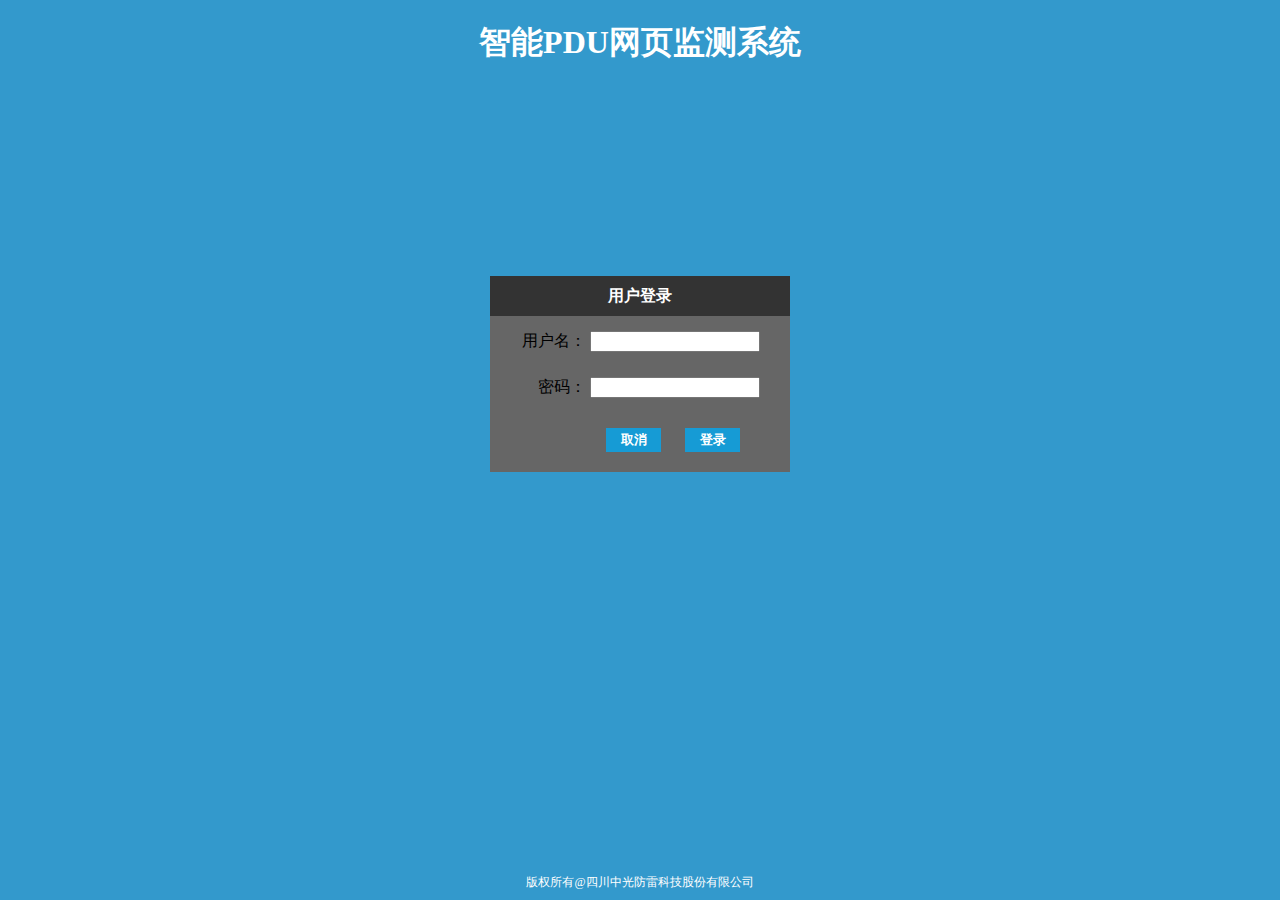
<file: WEB网页/fs/login.html>
<!DOCTYPE html>
<html>
	<head>
		<meta charset='utf-8'/>
		<title>登陆页</title>

        <style>
            body{background-color: #3399CC;}

            #main{width:100%;position: relative;}

            .title{color: white;text-align: center;}

            .login{margin:auto;width:300px;text-align: center;padding-top: 15%;}

            .login_name{height: 40px;background-color: #333;}
            .login_name span{font-size: 16px;font-weight:800;color: white;line-height: 40px;}

            .form{background-color: #666;text-align: right;padding-right: 10%;}
            .inp{padding-top: 15px;padding-bottom: 10px;}
            .inp input{width: 60%;}

            .sub{padding-top:20px;padding-bottom: 20px;text-align: right}
           
            .sub input{margin-right: 20px;width: 55px;height:24px;font-weight: 800;color: white;background-color: #169BD5;border: none;}

            .footer{width:100%;position: absolute;bottom: 0;left: 0;text-align: center;}
            .footer p{color: white;font-size: 12px;margin: auto 0;}
        </style>

	</head>
    <body>
      <div id="main">
          <div class="nav">
              <div class="title">
                  <h1>智能PDU网页监测系统</h1>
              </div>
          </div>

          <div class="login">
              <div class="login_name">
                  <span>用户登录</span>
              </div>
              <form class="form" action="login.cgi"  method="post" onsubmit="return login(this);">
                  <div class="inp">
                      <label>用户名：</label>
                      <input type="text" id="username" name="username" value=""/>
                  </div>

                  <div class="inp">
                      <label>密码：</label>
                      <input type="password" id="password" name="password" value=""/>
                  </div>

                  <div class="sub">
                      <input class="res" type="reset" value="取消"/>
                      <input type="submit"  value="登录"/>
                  </div>
              </form>
          </div>
          <div class="footer">
              <p>版权所有@四川中光防雷科技股份有限公司</p>
          </div>
      </div>
    </body>
</html>

<script type="text/javascript">
    window.onload = function(){
        var  c_height = document.documentElement.clientHeight;
        var a = c_height - 30;

        document.getElementById('main').style.height = a + "px";
    };

    window.onresize = function(){
        var  c_height = document.documentElement.clientHeight;
        var a = c_height - 30;

        document.getElementById('main').style.height = a + "px";
    };


    /*验证输入*/
    function login(){
        var user = document.getElementById("username").value;
        var password = document.getElementById("password").value;

        if(user != ''){
            if(password != ''){
                return true;
            }else{
                alert("密码不能为空");
                return false;
            }
        }else{
            alert("用户名不能为空");
            return false;
        }

    }
</script>
</file>
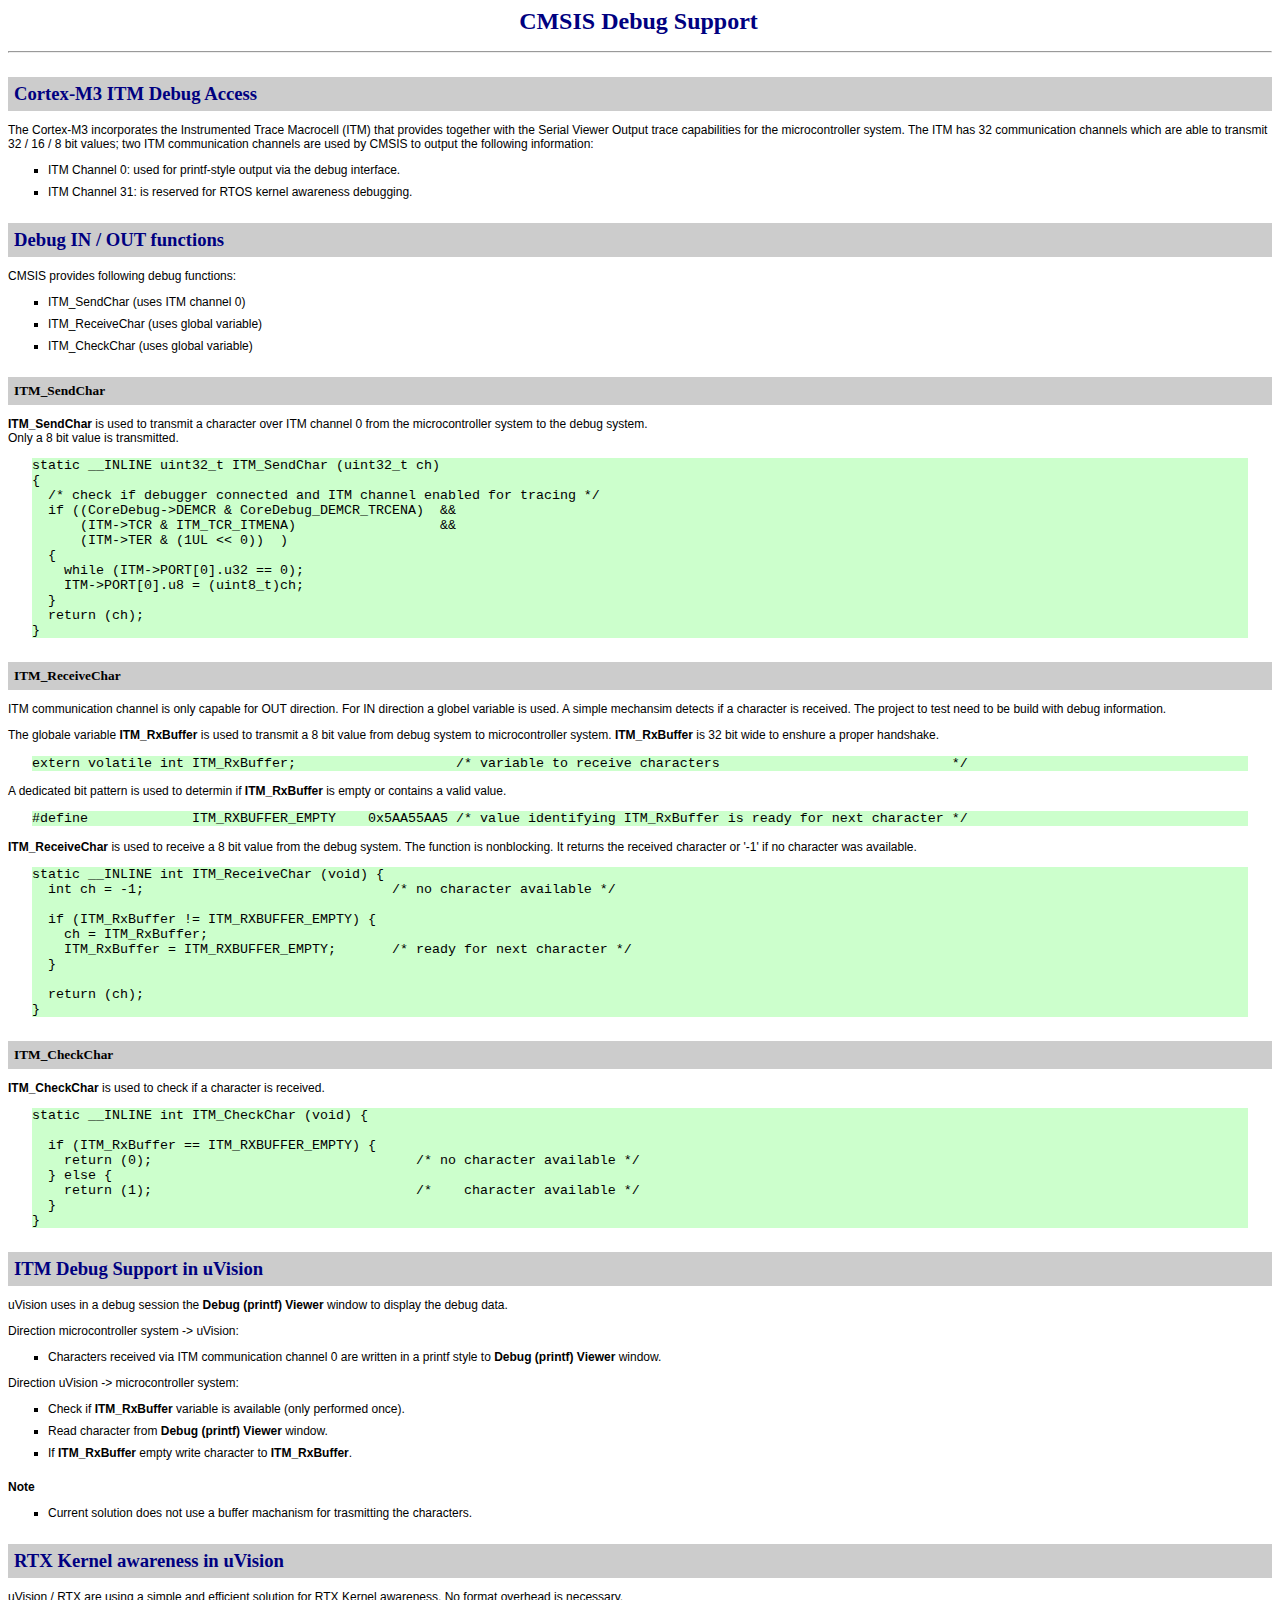
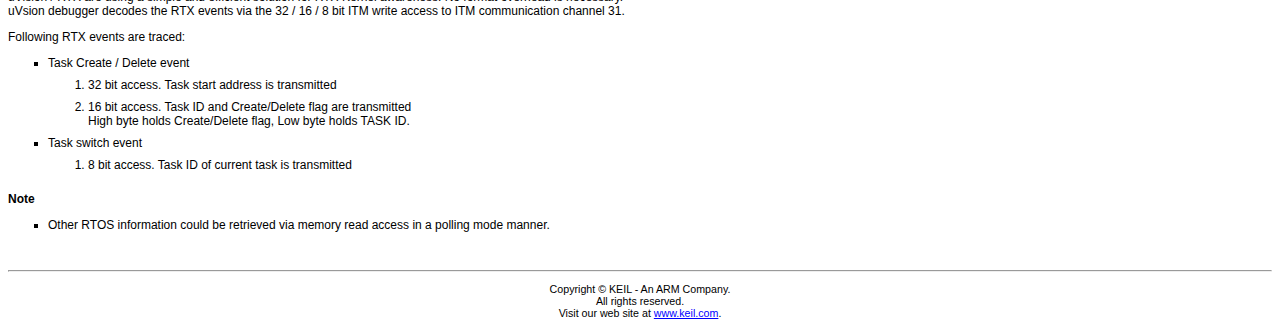
<file: ZGLJ-PDU-APP-master/source/Libraries/CMSIS/CMSIS debug support.htm>
<html>

<head>
<title>CMSIS Debug Support</title>
<meta http-equiv="Content-Type" content="text/html; charset=windows-1252">
<meta name="GENERATOR" content="Microsoft FrontPage 6.0">
<meta name="ProgId" content="FrontPage.Editor.Document">
<style>
<!--
/*-----------------------------------------------------------
Keil Software CHM Style Sheet
-----------------------------------------------------------*/
body         { color: #000000; background-color: #FFFFFF; font-size: 75%; font-family: 
               Verdana, Arial, 'Sans Serif' }
a:link       { color: #0000FF; text-decoration: underline }
a:visited    { color: #0000FF; text-decoration: underline }
a:active     { color: #FF0000; text-decoration: underline }
a:hover      { color: #FF0000; text-decoration: underline }
h1           { font-family: Verdana; font-size: 18pt; color: #000080; font-weight: bold; 
               text-align: Center; margin-right: 3 }
h2           { font-family: Verdana; font-size: 14pt; color: #000080; font-weight: bold; 
               background-color: #CCCCCC; margin-top: 24; margin-bottom: 3; 
               padding: 6 }
h3           { font-family: Verdana; font-size: 10pt; font-weight: bold; background-color: 
               #CCCCCC; margin-top: 24; margin-bottom: 3; padding: 6 }
pre          { font-family: Courier New; font-size: 10pt; background-color: #CCFFCC; 
               margin-left: 24; margin-right: 24 }
ul           { list-style-type: square; margin-top: 6pt; margin-bottom: 0 }
ol           { margin-top: 6pt; margin-bottom: 0 }
li           { clear: both; margin-bottom: 6pt }
table        { font-size: 100%; border-width: 0; padding: 0 }
th           { color: #FFFFFF; background-color: #000080; text-align: left; vertical-align: 
               bottom; padding-right: 6pt }
tr           { text-align: left; vertical-align: top }
td           { text-align: left; vertical-align: top; padding-right: 6pt }
.ToolT       { font-size: 8pt; color: #808080 }
.TinyT       { font-size: 8pt; text-align: Center }
code         { color: #000000; background-color: #E0E0E0; font-family: 'Courier New', Courier; 
               line-height: 120%; font-style: normal }
/*-----------------------------------------------------------
Notes
-----------------------------------------------------------*/
p.note       { font-weight: bold; clear: both; margin-bottom: 3pt; padding-top: 6pt }
/*-----------------------------------------------------------
Expanding/Contracting Divisions
-----------------------------------------------------------*/
#expand      { text-decoration: none; margin-bottom: 3pt }
img.expand   { border-style: none; border-width: medium }
div.expand   { display: none; margin-left: 9pt; margin-top: 0 }
/*-----------------------------------------------------------
Where List Tags
-----------------------------------------------------------*/
p.wh         { font-weight: bold; clear: both; margin-top: 6pt; margin-bottom: 3pt }
table.wh     { width: 100% }
td.whItem    { white-space: nowrap; font-style: italic; padding-right: 6pt; padding-bottom: 
               6pt }
td.whDesc    { padding-bottom: 6pt }
/*-----------------------------------------------------------
Keil Table Tags
-----------------------------------------------------------*/
table.kt     { border: 1pt solid #000000 }
th.kt        { white-space: nowrap; border-bottom: 1pt solid #000000; padding-left: 6pt; 
               padding-right: 6pt; padding-top: 4pt; padding-bottom: 4pt }
tr.kt        {  }
td.kt        { color: #000000; background-color: #E0E0E0; border-top: 1pt solid #A0A0A0; 
               padding-left: 6pt; padding-right: 6pt; padding-top: 2pt; 
               padding-bottom: 2pt }
/*-----------------------------------------------------------
-----------------------------------------------------------*/
-->

</style>
</head>

<body>

<h1>CMSIS Debug Support</h1>

<hr>

<h2>Cortex-M3 ITM Debug Access</h2>
<p>
  The Cortex-M3 incorporates the Instrumented Trace Macrocell (ITM) that provides together with 
  the Serial Viewer Output trace capabilities for the microcontroller system. The ITM has 
  32 communication channels which are able to transmit 32 / 16 / 8 bit values; two ITM 
  communication channels are used by CMSIS to output the following information:
</p>
<ul>
	<li>ITM Channel 0: used for printf-style output via the debug interface.</li>
	<li>ITM Channel 31: is reserved for RTOS kernel awareness debugging.</li>
</ul>

<h2>Debug IN / OUT functions</h2>
<p>CMSIS provides following debug functions:</p>
<ul>
	<li>ITM_SendChar (uses ITM channel 0)</li>
	<li>ITM_ReceiveChar (uses global variable)</li>
	<li>ITM_CheckChar (uses global variable)</li>
</ul>

<h3>ITM_SendChar</h3>
<p>
  <strong>ITM_SendChar</strong> is used to transmit a character over ITM channel 0 from 
  the microcontroller system to the debug system. <br>
  Only a 8 bit value is transmitted.
</p>
<pre>
static __INLINE uint32_t ITM_SendChar (uint32_t ch)
{
  /* check if debugger connected and ITM channel enabled for tracing */
  if ((CoreDebug->DEMCR & CoreDebug_DEMCR_TRCENA)  &amp;&amp;
      (ITM-&gt;TCR & ITM_TCR_ITMENA)                  &amp;&amp;
      (ITM-&gt;TER & (1UL &lt;&lt; 0))  ) 
  {
    while (ITM-&gt;PORT[0].u32 == 0);
    ITM-&gt;PORT[0].u8 = (uint8_t)ch;
  }  
  return (ch);
}</pre>

<h3>ITM_ReceiveChar</h3>
<p>
  ITM communication channel is only capable for OUT direction. For IN direction
  a globel variable is used. A simple mechansim detects if a character is received.
  The project to test need to be build with debug information.
</p>

<p>
  The globale variable <strong>ITM_RxBuffer</strong> is used to transmit a 8 bit value from debug system
  to microcontroller system. <strong>ITM_RxBuffer</strong> is 32 bit wide to enshure a proper handshake.
</p>
<pre>
extern volatile int ITM_RxBuffer;                    /* variable to receive characters                             */
</pre>
<p>
  A dedicated bit pattern is used to determin if <strong>ITM_RxBuffer</strong> is empty
  or contains a valid value.
</p>
<pre>
#define             ITM_RXBUFFER_EMPTY    0x5AA55AA5 /* value identifying ITM_RxBuffer is ready for next character */
</pre>
<p>
  <strong>ITM_ReceiveChar</strong> is used to receive a 8 bit value from the debug system. The function is nonblocking.
  It returns the received character or '-1' if no character was available.
</p>
<pre>
static __INLINE int ITM_ReceiveChar (void) {
  int ch = -1;                               /* no character available */

  if (ITM_RxBuffer != ITM_RXBUFFER_EMPTY) {
    ch = ITM_RxBuffer;
    ITM_RxBuffer = ITM_RXBUFFER_EMPTY;       /* ready for next character */
  }
  
  return (ch); 
}
</pre>

<h3>ITM_CheckChar</h3>
<p>
  <strong>ITM_CheckChar</strong> is used to check if a character is received.
</p>
<pre>
static __INLINE int ITM_CheckChar (void) {

  if (ITM_RxBuffer == ITM_RXBUFFER_EMPTY) {
    return (0);                                 /* no character available */
  } else {
    return (1);                                 /*    character available */
  }
}</pre>


<h2>ITM Debug Support in uVision</h2>
<p>
  uVision uses in a debug session the <strong>Debug (printf) Viewer</strong> window to 
  display the debug data.
</p>
<p>Direction microcontroller system -&gt; uVision:</p>
<ul>
  <li>
    Characters received via ITM communication channel 0 are written in a printf style
    to <strong>Debug (printf) Viewer</strong> window.
  </li>
</ul>

<p>Direction uVision -&gt; microcontroller system:</p>
<ul>
  <li>Check if <strong>ITM_RxBuffer</strong> variable is available (only performed once).</li>
  <li>Read character from <strong>Debug (printf) Viewer</strong> window.</li>
  <li>If <strong>ITM_RxBuffer</strong> empty write character to <strong>ITM_RxBuffer</strong>.</li>
</ul>

<p class="Note">Note</p>
<ul>
  <li><p>Current solution does not use a buffer machanism for trasmitting the characters.</p>
  </li>
</ul>

<h2>RTX Kernel awareness in uVision</h2>
<p>
  uVision / RTX are using a simple and efficient solution for RTX Kernel awareness.
  No format overhead is necessary.<br>
  uVsion debugger decodes the RTX events via the 32 / 16 / 8 bit ITM write access
  to ITM communication channel 31.
</p>

<p>Following RTX events are traced:</p>
<ul>
  <li>Task Create / Delete event
    <ol>
      <li>32 bit access. Task start address is transmitted</li>
      <li>16 bit access. Task ID and Create/Delete flag are transmitted<br>
          High byte holds Create/Delete flag, Low byte holds TASK ID.
      </li>
    </ol>
  </li>
  <li>Task switch event
    <ol>
      <li>8 bit access. Task ID of current task is transmitted</li>
    </ol>
  </li>
</ul>

<p class="Note">Note</p>
<ul>
  <li><p>Other RTOS information could be retrieved via memory read access in a polling mode manner.</p>
  </li>
</ul>


<p class="MsoNormal"><span lang="EN-GB">&nbsp;</span></p>

<hr>

<p class="TinyT">Copyright � KEIL - An ARM Company.<br>
All rights reserved.<br>
Visit our web site at <a href="http://www.keil.com">www.keil.com</a>.
</p>

</body>

</html>
</file>
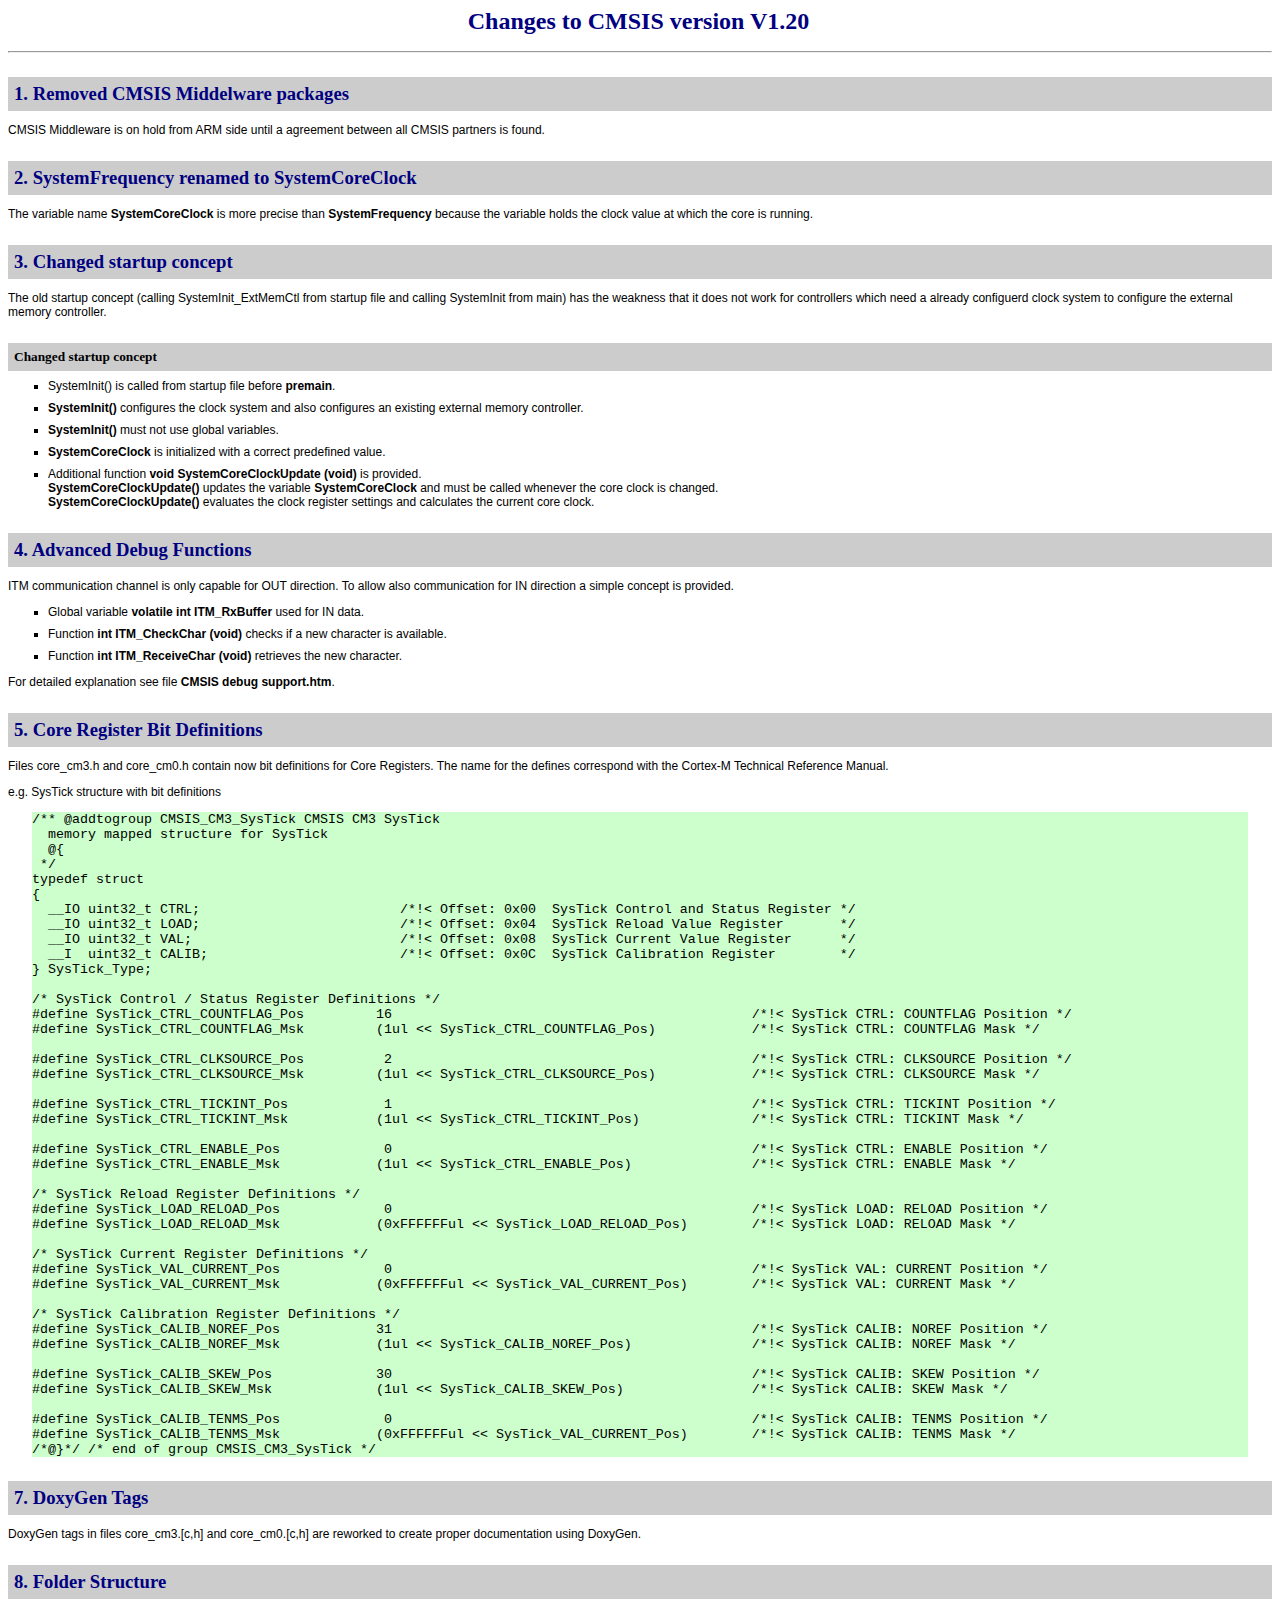
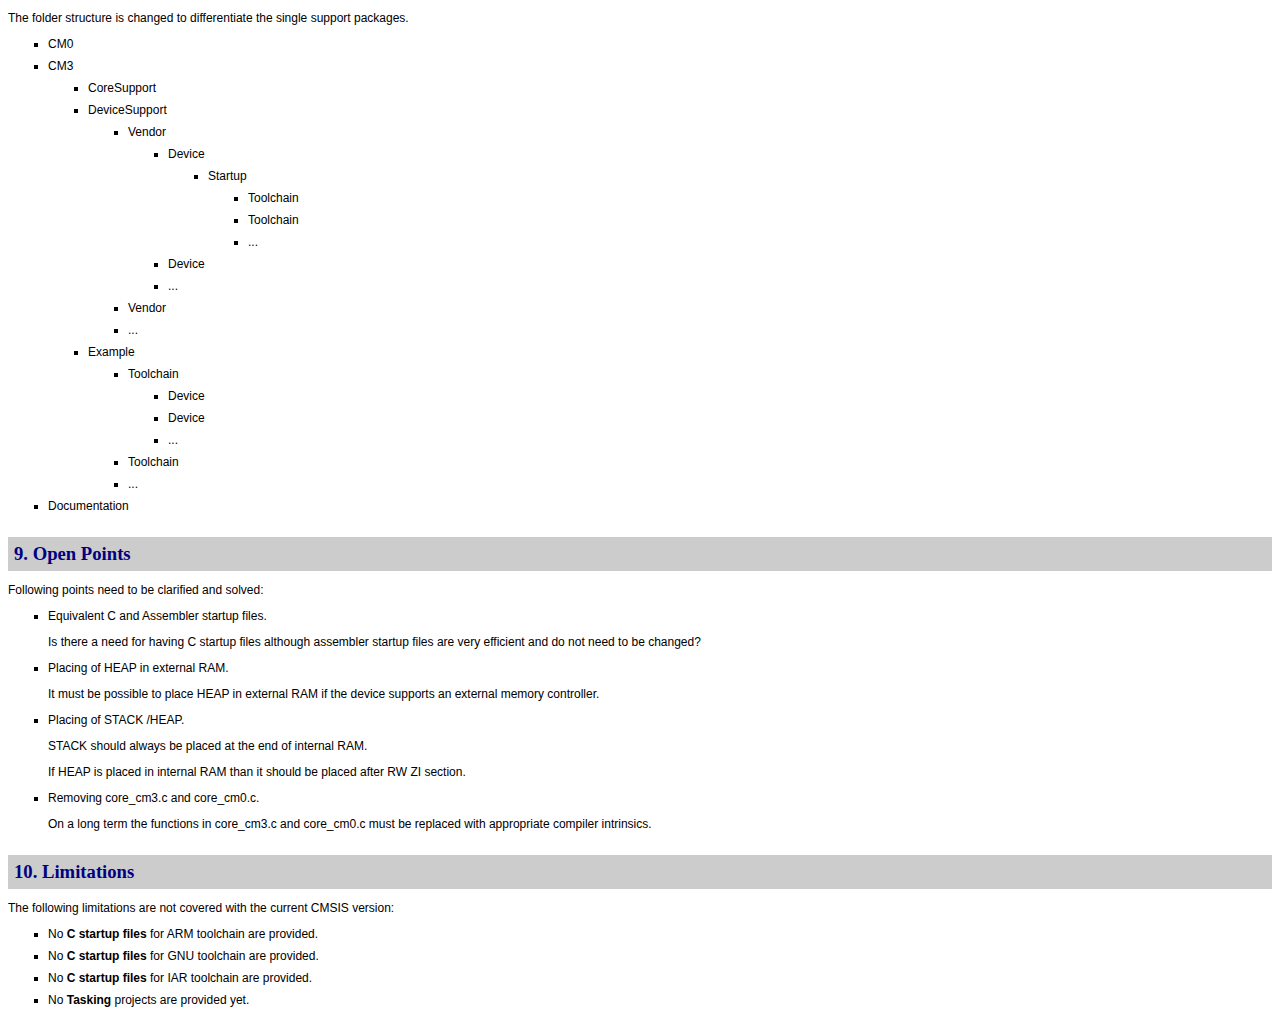
<file: ZGLJ-PDU-APP-master/source/Libraries/CMSIS/CMSIS_changes.htm>
<html>

<head>
<title>CMSIS Changes</title>
<meta http-equiv="Content-Type" content="text/html; charset=windows-1252">
<meta name="GENERATOR" content="Microsoft FrontPage 6.0">
<meta name="ProgId" content="FrontPage.Editor.Document">
<style>
<!--
/*-----------------------------------------------------------
Keil Software CHM Style Sheet
-----------------------------------------------------------*/
body         { color: #000000; background-color: #FFFFFF; font-size: 75%; font-family: 
               Verdana, Arial, 'Sans Serif' }
a:link       { color: #0000FF; text-decoration: underline }
a:visited    { color: #0000FF; text-decoration: underline }
a:active     { color: #FF0000; text-decoration: underline }
a:hover      { color: #FF0000; text-decoration: underline }
h1           { font-family: Verdana; font-size: 18pt; color: #000080; font-weight: bold; 
               text-align: Center; margin-right: 3 }
h2           { font-family: Verdana; font-size: 14pt; color: #000080; font-weight: bold; 
               background-color: #CCCCCC; margin-top: 24; margin-bottom: 3; 
               padding: 6 }
h3           { font-family: Verdana; font-size: 10pt; font-weight: bold; background-color: 
               #CCCCCC; margin-top: 24; margin-bottom: 3; padding: 6 }
pre          { font-family: Courier New; font-size: 10pt; background-color: #CCFFCC; 
               margin-left: 24; margin-right: 24 }
ul           { list-style-type: square; margin-top: 6pt; margin-bottom: 0 }
ol           { margin-top: 6pt; margin-bottom: 0 }
li           { clear: both; margin-bottom: 6pt }
table        { font-size: 100%; border-width: 0; padding: 0 }
th           { color: #FFFFFF; background-color: #000080; text-align: left; vertical-align: 
               bottom; padding-right: 6pt }
tr           { text-align: left; vertical-align: top }
td           { text-align: left; vertical-align: top; padding-right: 6pt }
.ToolT       { font-size: 8pt; color: #808080 }
.TinyT       { font-size: 8pt; text-align: Center }
code         { color: #000000; background-color: #E0E0E0; font-family: 'Courier New', Courier; 
               line-height: 120%; font-style: normal }
/*-----------------------------------------------------------
Notes
-----------------------------------------------------------*/
p.note       { font-weight: bold; clear: both; margin-bottom: 3pt; padding-top: 6pt }
/*-----------------------------------------------------------
Expanding/Contracting Divisions
-----------------------------------------------------------*/
#expand      { text-decoration: none; margin-bottom: 3pt }
img.expand   { border-style: none; border-width: medium }
div.expand   { display: none; margin-left: 9pt; margin-top: 0 }
/*-----------------------------------------------------------
Where List Tags
-----------------------------------------------------------*/
p.wh         { font-weight: bold; clear: both; margin-top: 6pt; margin-bottom: 3pt }
table.wh     { width: 100% }
td.whItem    { white-space: nowrap; font-style: italic; padding-right: 6pt; padding-bottom: 
               6pt }
td.whDesc    { padding-bottom: 6pt }
/*-----------------------------------------------------------
Keil Table Tags
-----------------------------------------------------------*/
table.kt     { border: 1pt solid #000000 }
th.kt        { white-space: nowrap; border-bottom: 1pt solid #000000; padding-left: 6pt; 
               padding-right: 6pt; padding-top: 4pt; padding-bottom: 4pt }
tr.kt        {  }
td.kt        { color: #000000; background-color: #E0E0E0; border-top: 1pt solid #A0A0A0; 
               padding-left: 6pt; padding-right: 6pt; padding-top: 2pt; 
               padding-bottom: 2pt }
/*-----------------------------------------------------------
-----------------------------------------------------------*/
-->

</style>
</head>

<body>

<h1>Changes to CMSIS version V1.20</h1>

<hr>

<h2>1. Removed CMSIS Middelware packages</h2>
<p>
  CMSIS Middleware is on hold from ARM side until a agreement between all CMSIS partners is found.
</p>

<h2>2. SystemFrequency renamed to SystemCoreClock</h2>
<p>
  The variable name <strong>SystemCoreClock</strong> is more precise than <strong>SystemFrequency</strong>
  because the variable holds the clock value at which the core is running.
</p>

<h2>3. Changed startup concept</h2>
<p>
  The old startup concept (calling SystemInit_ExtMemCtl from startup file and calling SystemInit 
  from main) has the weakness that it does not work for controllers which need a already 
  configuerd clock system to configure the external memory controller.
</p>

<h3>Changed startup concept</h3>
<ul>
  <li>
    SystemInit() is called from startup file before <strong>premain</strong>.
  </li>
  <li>
    <strong>SystemInit()</strong> configures the clock system and also configures
    an existing external memory controller.
  </li>
  <li>
    <strong>SystemInit()</strong> must not use global variables.
  </li>
  <li>
    <strong>SystemCoreClock</strong> is initialized with a correct predefined value.
  </li>
  <li>
    Additional function <strong>void SystemCoreClockUpdate (void)</strong> is provided.<br>
   <strong>SystemCoreClockUpdate()</strong> updates the variable <strong>SystemCoreClock</strong>
   and must be called whenever the core clock is changed.<br>
   <strong>SystemCoreClockUpdate()</strong> evaluates the clock register settings and calculates
   the current core clock.
  </li>
</ul>
      

<h2>4. Advanced Debug Functions</h2>
<p>
  ITM communication channel is only capable for OUT direction. To allow also communication for
  IN direction a simple concept is provided.
</p>
<ul>
  <li>
    Global variable <strong>volatile int ITM_RxBuffer</strong> used for IN data.
  </li>
  <li>
    Function <strong>int ITM_CheckChar (void)</strong> checks if a new character is available.
  </li>
  <li>
    Function <strong>int ITM_ReceiveChar (void)</strong> retrieves the new character.
  </li>
</ul>

<p>
  For detailed explanation see file <strong>CMSIS debug support.htm</strong>. 
</p>


<h2>5. Core Register Bit Definitions</h2>
<p>
  Files core_cm3.h and core_cm0.h contain now bit definitions for Core Registers. The name for the
  defines correspond with the Cortex-M Technical Reference Manual.  
</p>
<p>
  e.g. SysTick structure with bit definitions
</p>
<pre>
/** @addtogroup CMSIS_CM3_SysTick CMSIS CM3 SysTick
  memory mapped structure for SysTick
  @{
 */
typedef struct
{
  __IO uint32_t CTRL;                         /*!< Offset: 0x00  SysTick Control and Status Register */
  __IO uint32_t LOAD;                         /*!< Offset: 0x04  SysTick Reload Value Register       */
  __IO uint32_t VAL;                          /*!< Offset: 0x08  SysTick Current Value Register      */
  __I  uint32_t CALIB;                        /*!< Offset: 0x0C  SysTick Calibration Register        */
} SysTick_Type;

/* SysTick Control / Status Register Definitions */
#define SysTick_CTRL_COUNTFLAG_Pos         16                                             /*!< SysTick CTRL: COUNTFLAG Position */
#define SysTick_CTRL_COUNTFLAG_Msk         (1ul << SysTick_CTRL_COUNTFLAG_Pos)            /*!< SysTick CTRL: COUNTFLAG Mask */

#define SysTick_CTRL_CLKSOURCE_Pos          2                                             /*!< SysTick CTRL: CLKSOURCE Position */
#define SysTick_CTRL_CLKSOURCE_Msk         (1ul << SysTick_CTRL_CLKSOURCE_Pos)            /*!< SysTick CTRL: CLKSOURCE Mask */

#define SysTick_CTRL_TICKINT_Pos            1                                             /*!< SysTick CTRL: TICKINT Position */
#define SysTick_CTRL_TICKINT_Msk           (1ul << SysTick_CTRL_TICKINT_Pos)              /*!< SysTick CTRL: TICKINT Mask */

#define SysTick_CTRL_ENABLE_Pos             0                                             /*!< SysTick CTRL: ENABLE Position */
#define SysTick_CTRL_ENABLE_Msk            (1ul << SysTick_CTRL_ENABLE_Pos)               /*!< SysTick CTRL: ENABLE Mask */

/* SysTick Reload Register Definitions */
#define SysTick_LOAD_RELOAD_Pos             0                                             /*!< SysTick LOAD: RELOAD Position */
#define SysTick_LOAD_RELOAD_Msk            (0xFFFFFFul << SysTick_LOAD_RELOAD_Pos)        /*!< SysTick LOAD: RELOAD Mask */

/* SysTick Current Register Definitions */
#define SysTick_VAL_CURRENT_Pos             0                                             /*!< SysTick VAL: CURRENT Position */
#define SysTick_VAL_CURRENT_Msk            (0xFFFFFFul << SysTick_VAL_CURRENT_Pos)        /*!< SysTick VAL: CURRENT Mask */

/* SysTick Calibration Register Definitions */
#define SysTick_CALIB_NOREF_Pos            31                                             /*!< SysTick CALIB: NOREF Position */
#define SysTick_CALIB_NOREF_Msk            (1ul << SysTick_CALIB_NOREF_Pos)               /*!< SysTick CALIB: NOREF Mask */

#define SysTick_CALIB_SKEW_Pos             30                                             /*!< SysTick CALIB: SKEW Position */
#define SysTick_CALIB_SKEW_Msk             (1ul << SysTick_CALIB_SKEW_Pos)                /*!< SysTick CALIB: SKEW Mask */

#define SysTick_CALIB_TENMS_Pos             0                                             /*!< SysTick CALIB: TENMS Position */
#define SysTick_CALIB_TENMS_Msk            (0xFFFFFFul << SysTick_VAL_CURRENT_Pos)        /*!< SysTick CALIB: TENMS Mask */
/*@}*/ /* end of group CMSIS_CM3_SysTick */</pre>

<h2>7. DoxyGen Tags</h2>
<p>
  DoxyGen tags in files core_cm3.[c,h] and core_cm0.[c,h] are reworked to create proper documentation
  using DoxyGen.
</p>

<h2>8. Folder Structure</h2>
<p>
  The folder structure is changed to differentiate the single support packages.
</p>

  <ul>
    <li>CM0</li>
    <li>CM3
       <ul>
         <li>CoreSupport</li>
         <li>DeviceSupport</li>
           <ul>
             <li>Vendor 
               <ul>
                 <li>Device
                   <ul>
                      <li>Startup
                        <ul>
                          <li>Toolchain</li>
                          <li>Toolchain</li>
                          <li>...</li>
                        </ul>
                      </li>
                   </ul>
                 </li>
                 <li>Device</li>
                 <li>...</li>
               </ul>
             </li>
             <li>Vendor</li>
             <li>...</li>
           </ul>
         </li>
         <li>Example
           <ul>
             <li>Toolchain 
               <ul>
                 <li>Device</li>
                 <li>Device</li>
                 <li>...</li>
               </ul>
             </li>
             <li>Toolchain</li>
             <li>...</li>
           </ul>
         </li>
       </ul>
    </li>
     
    <li>Documentation</li>
  </ul>

<h2>9. Open Points</h2>
<p>
  Following points need to be clarified and solved:
</p>
<ul>
  <li>
    <p>
      Equivalent C and Assembler startup files.
    </p>
    <p>
      Is there a need for having C startup files although assembler startup files are
      very efficient and do not need to be changed?
    <p/>
  </li>
  <li>
    <p>
      Placing of HEAP in external RAM.
    </p>
    <p>
      It must be possible to place HEAP in external RAM if the device supports an 
      external memory controller.
    </p>
  </li>
  <li>
    <p>
      Placing of STACK /HEAP.
    </p>
    <p>
      STACK should always be placed at the end of internal RAM.
    </p>
    <p>
      If HEAP is placed in internal RAM than it should be placed after RW ZI section.
    </p>
  </li>
  <li>
    <p>
      Removing core_cm3.c and core_cm0.c.
    </p>
    <p>
      On a long term the functions in core_cm3.c and core_cm0.c must be replaced with 
      appropriate compiler intrinsics.
    </p>
  </li>
</ul>


<h2>10. Limitations</h2>
<p>
  The following limitations are not covered with the current CMSIS version:
</p>
<ul>
 <li>
  No <strong>C startup files</strong> for ARM toolchain are provided. 
 </li>
 <li>
  No <strong>C startup files</strong> for GNU toolchain are provided. 
 </li>
 <li>
  No <strong>C startup files</strong> for IAR toolchain are provided. 
 </li>
 <li>
  No <strong>Tasking</strong> projects are provided yet. 
 </li>
</ul>
</file>
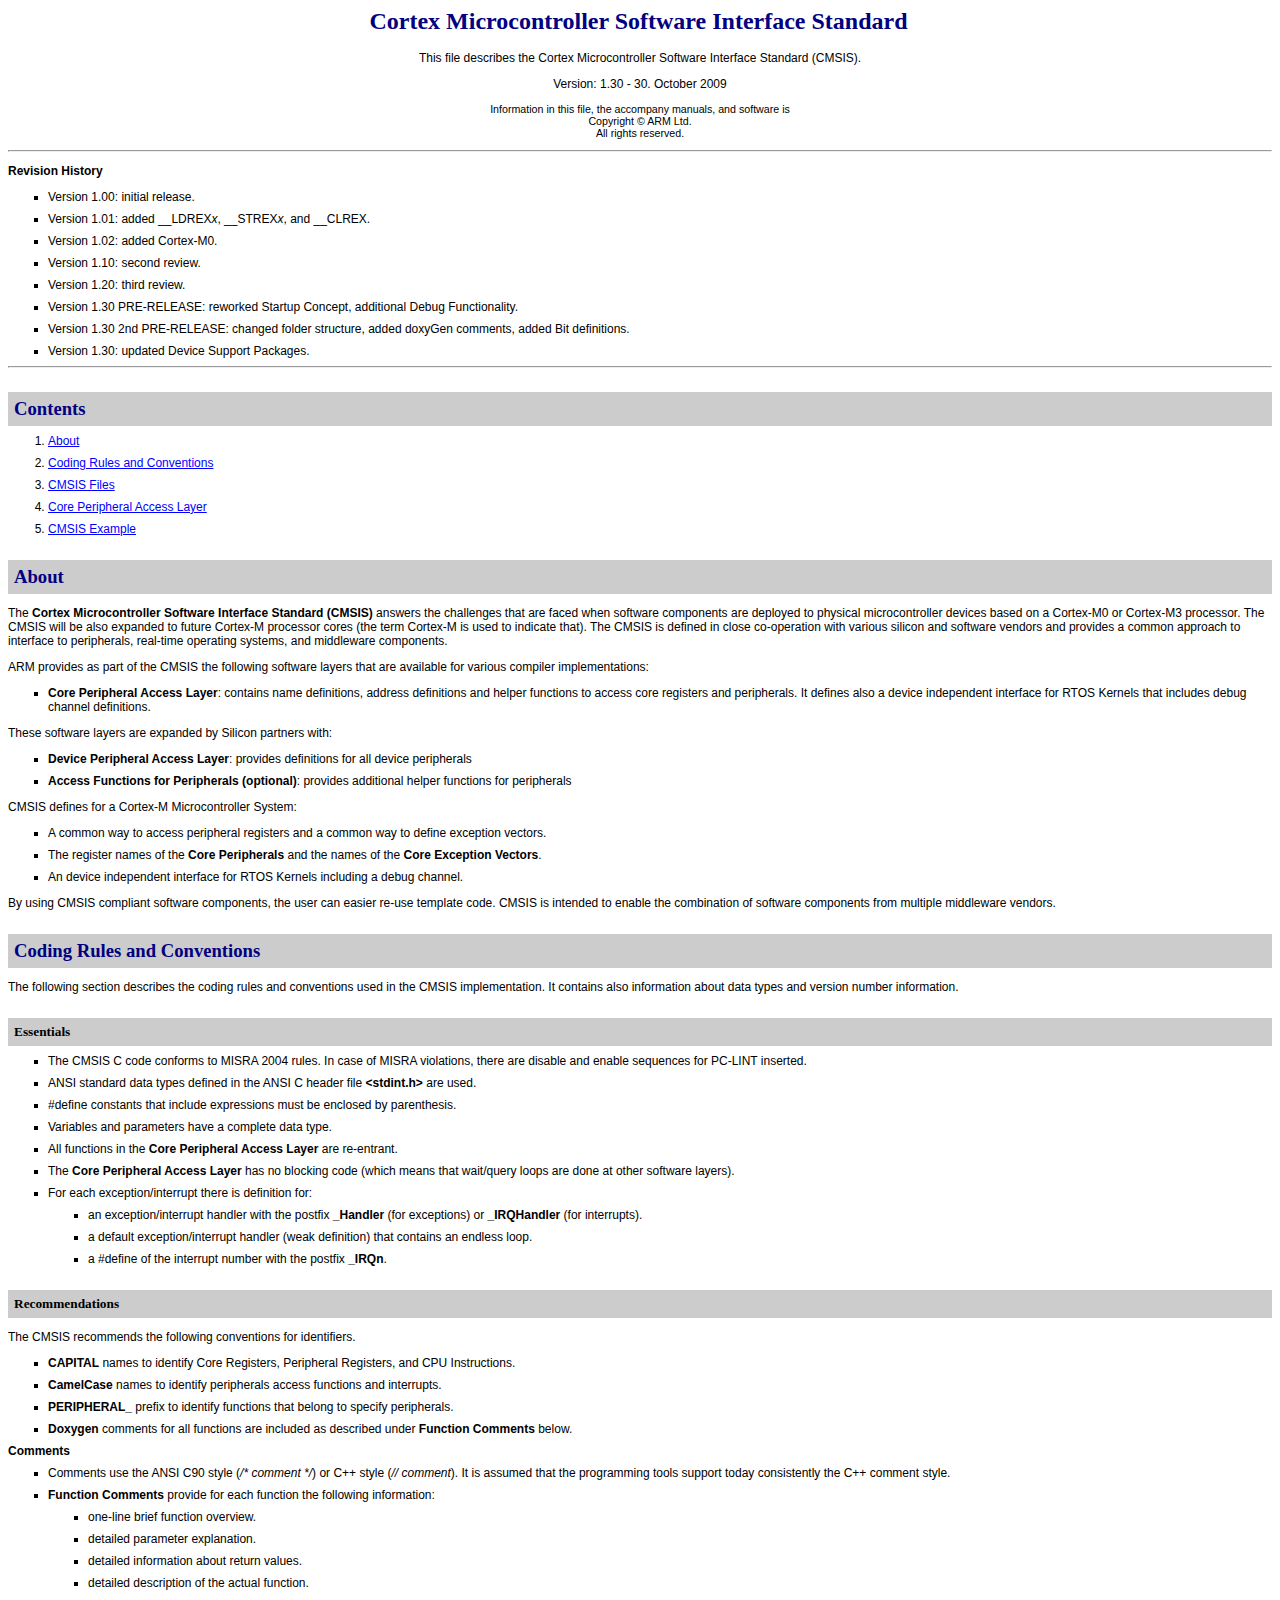
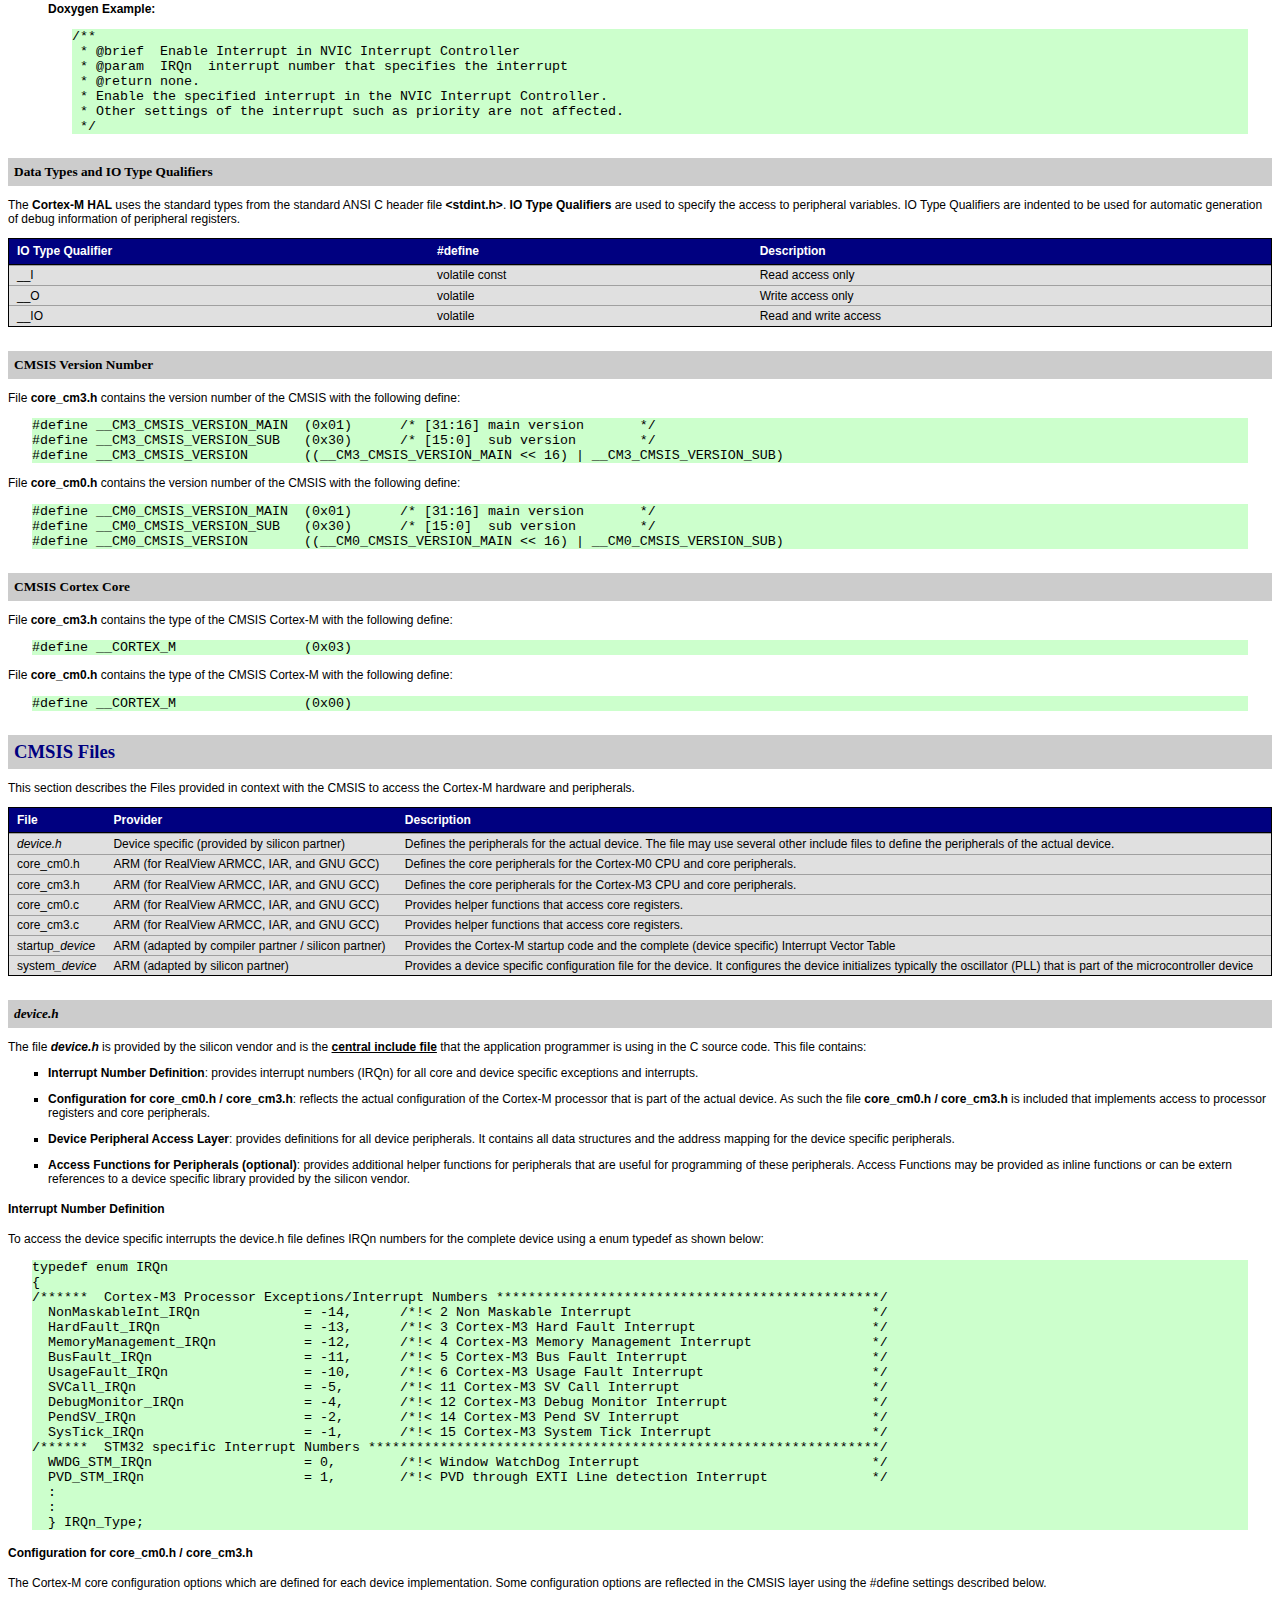
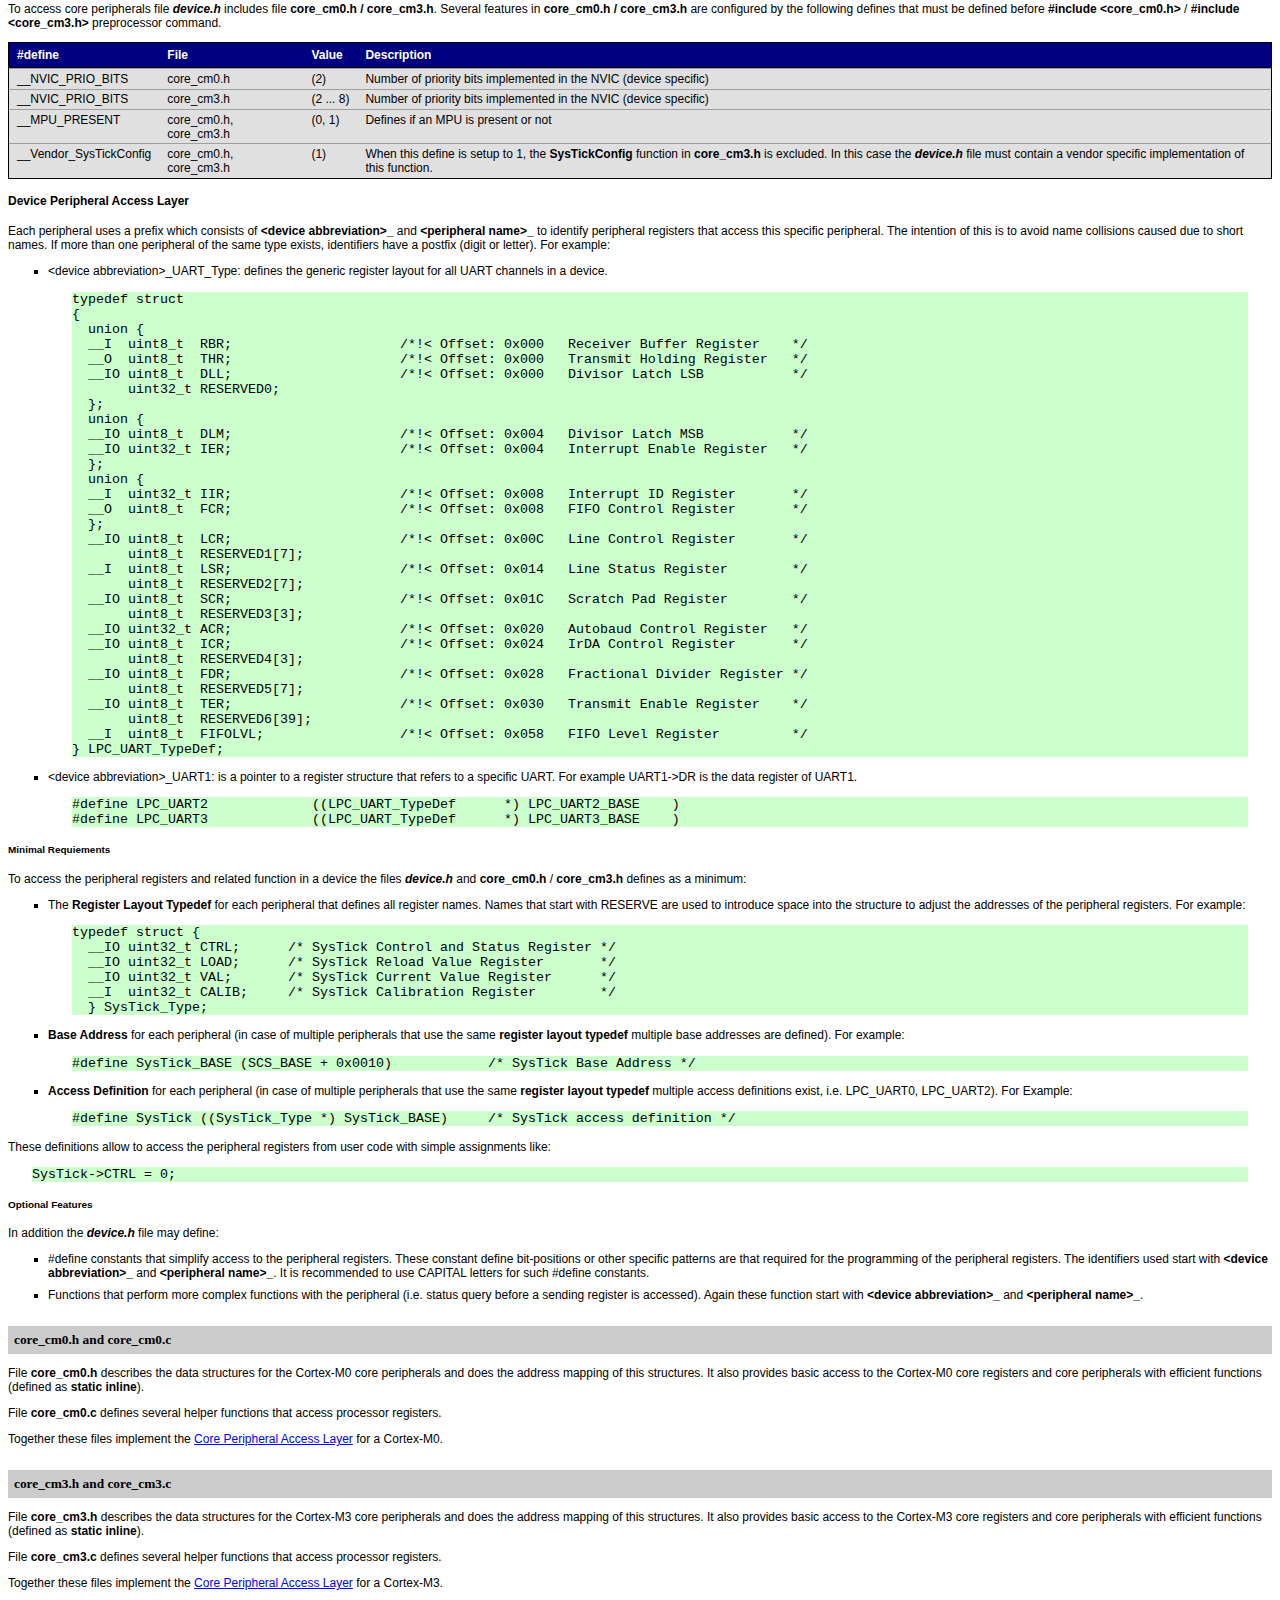
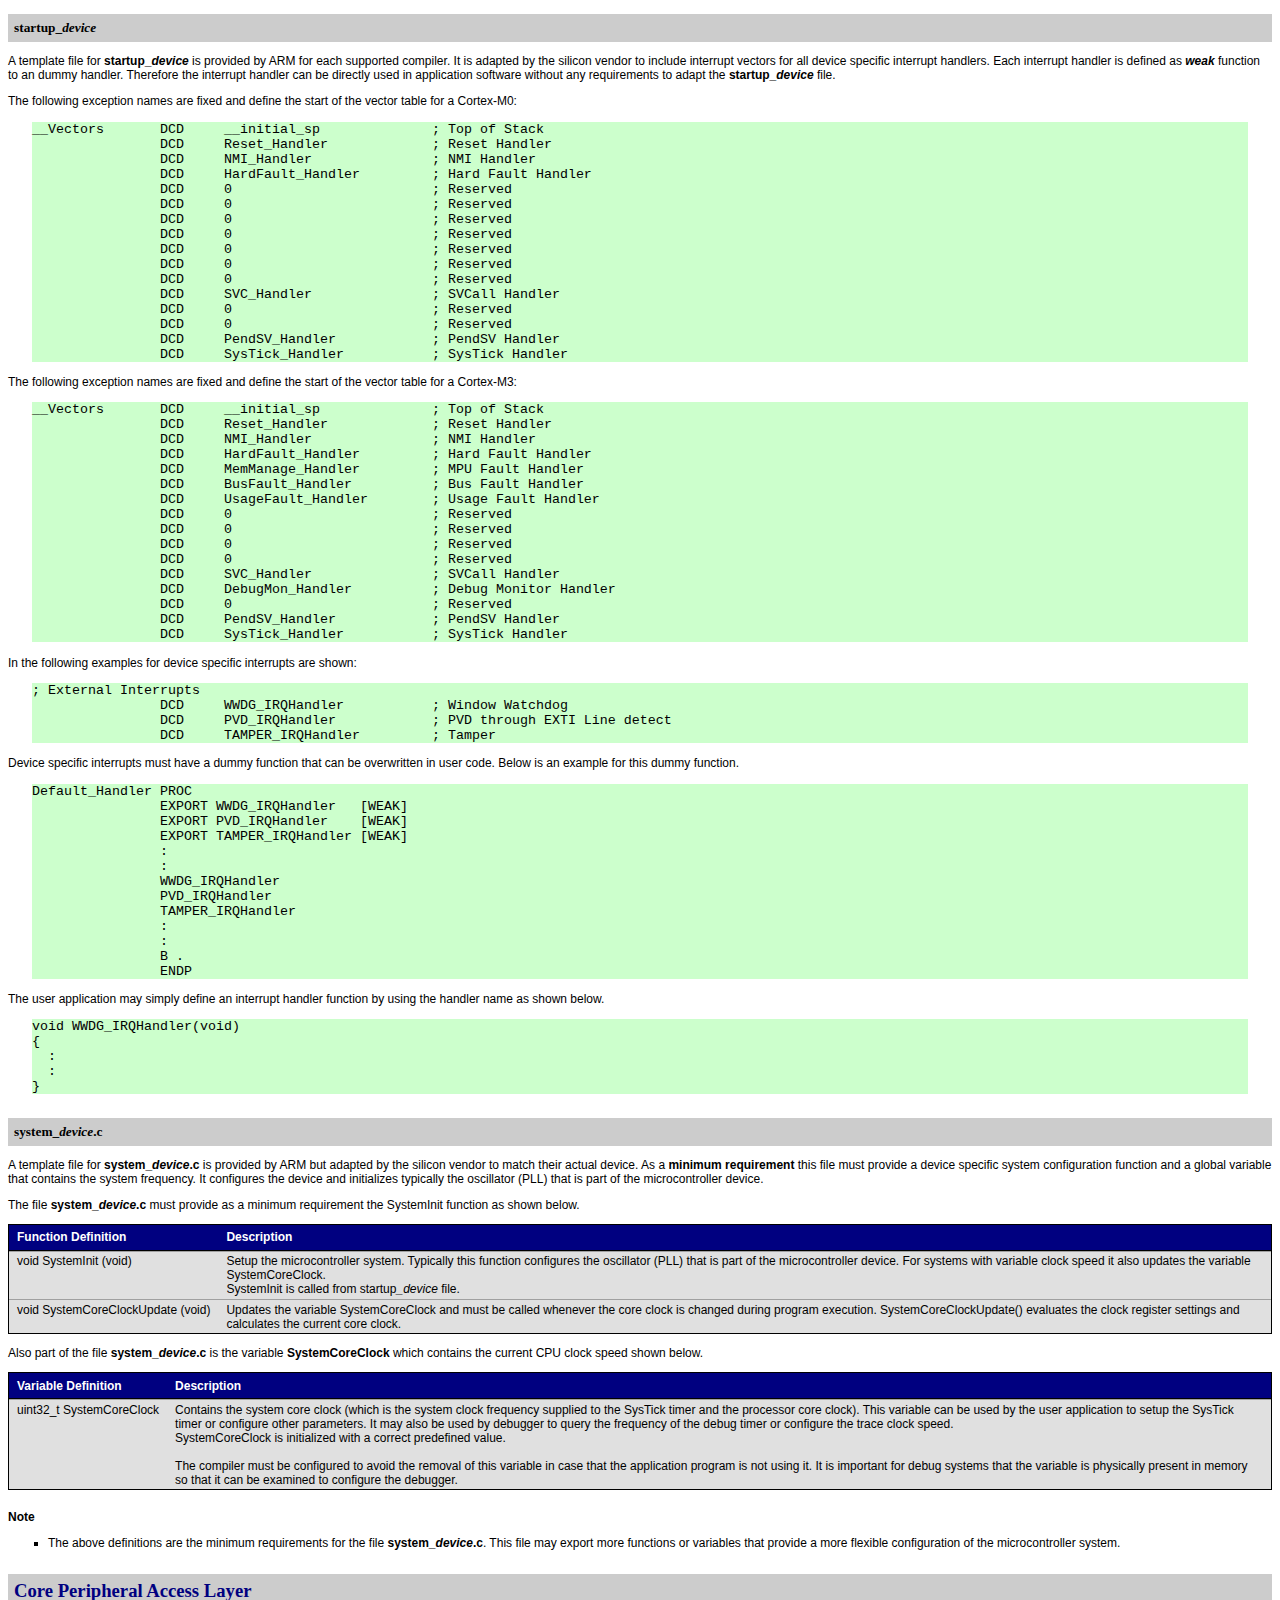
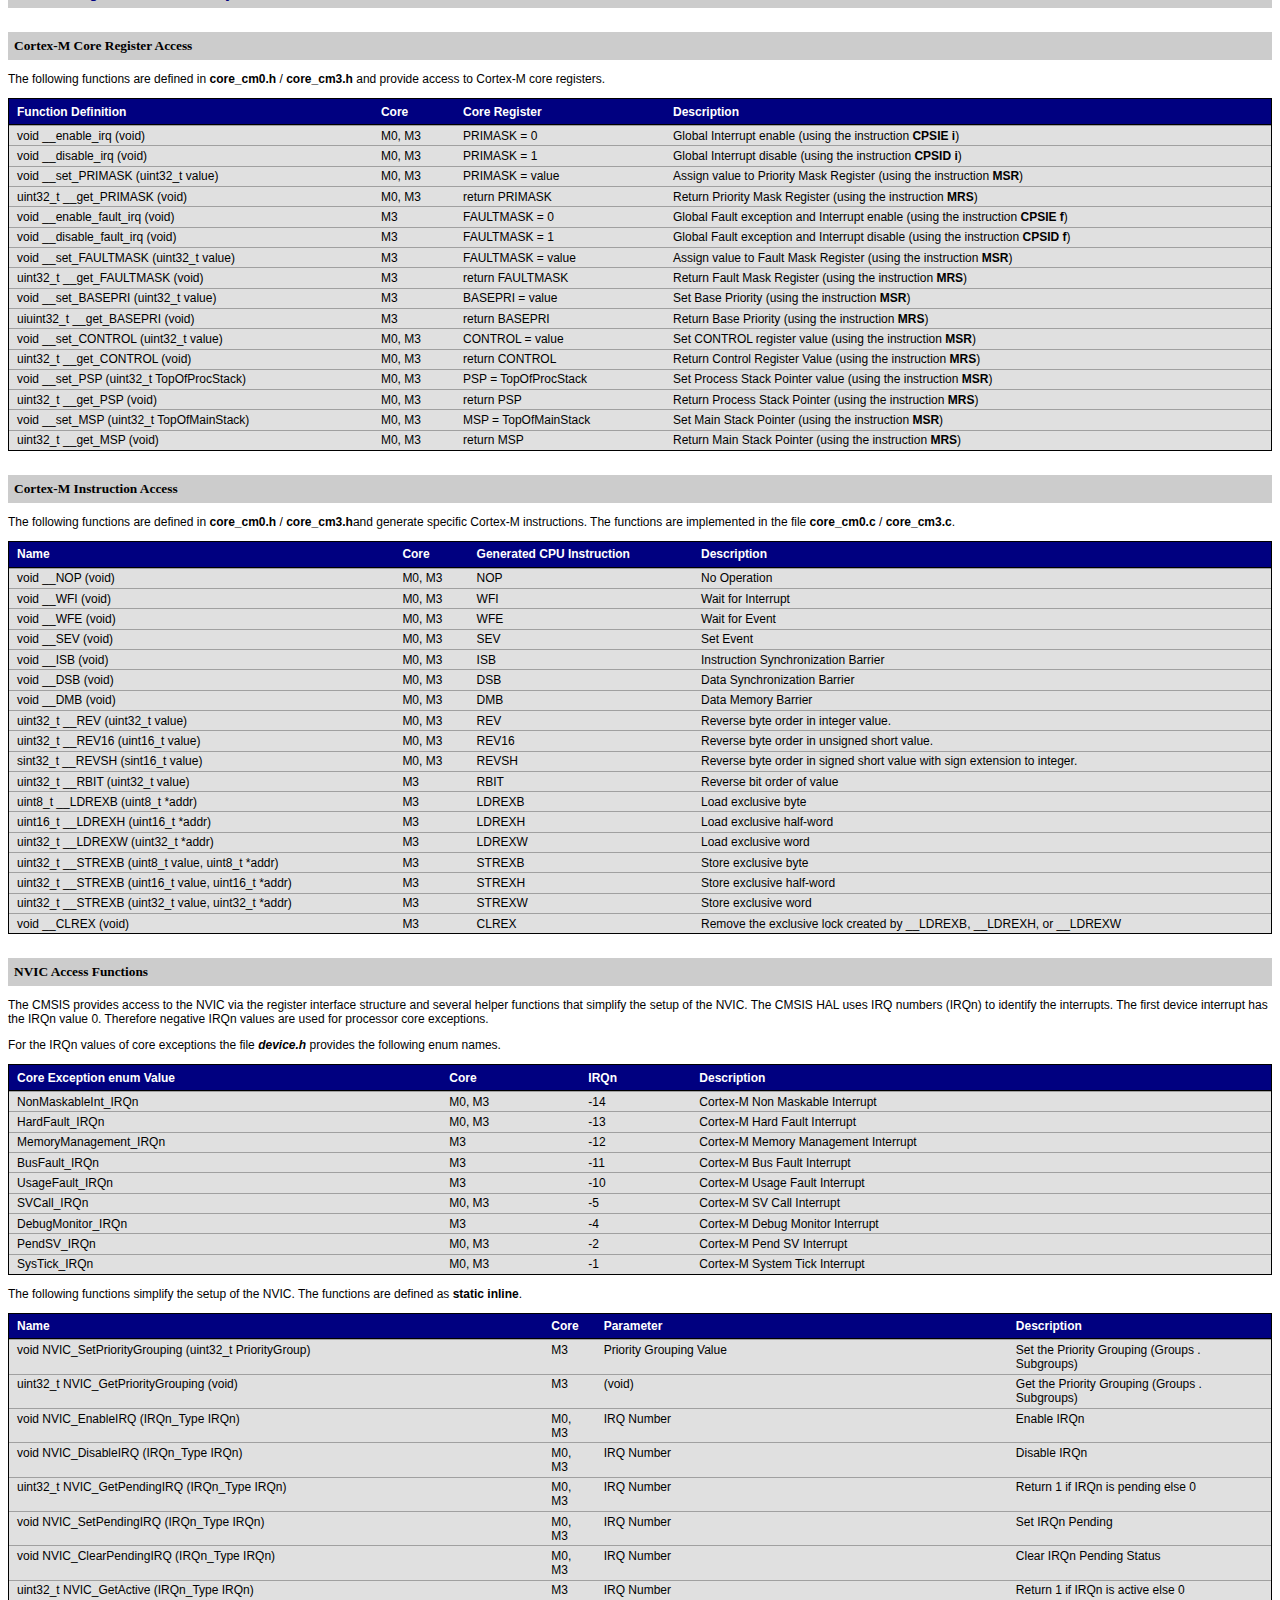
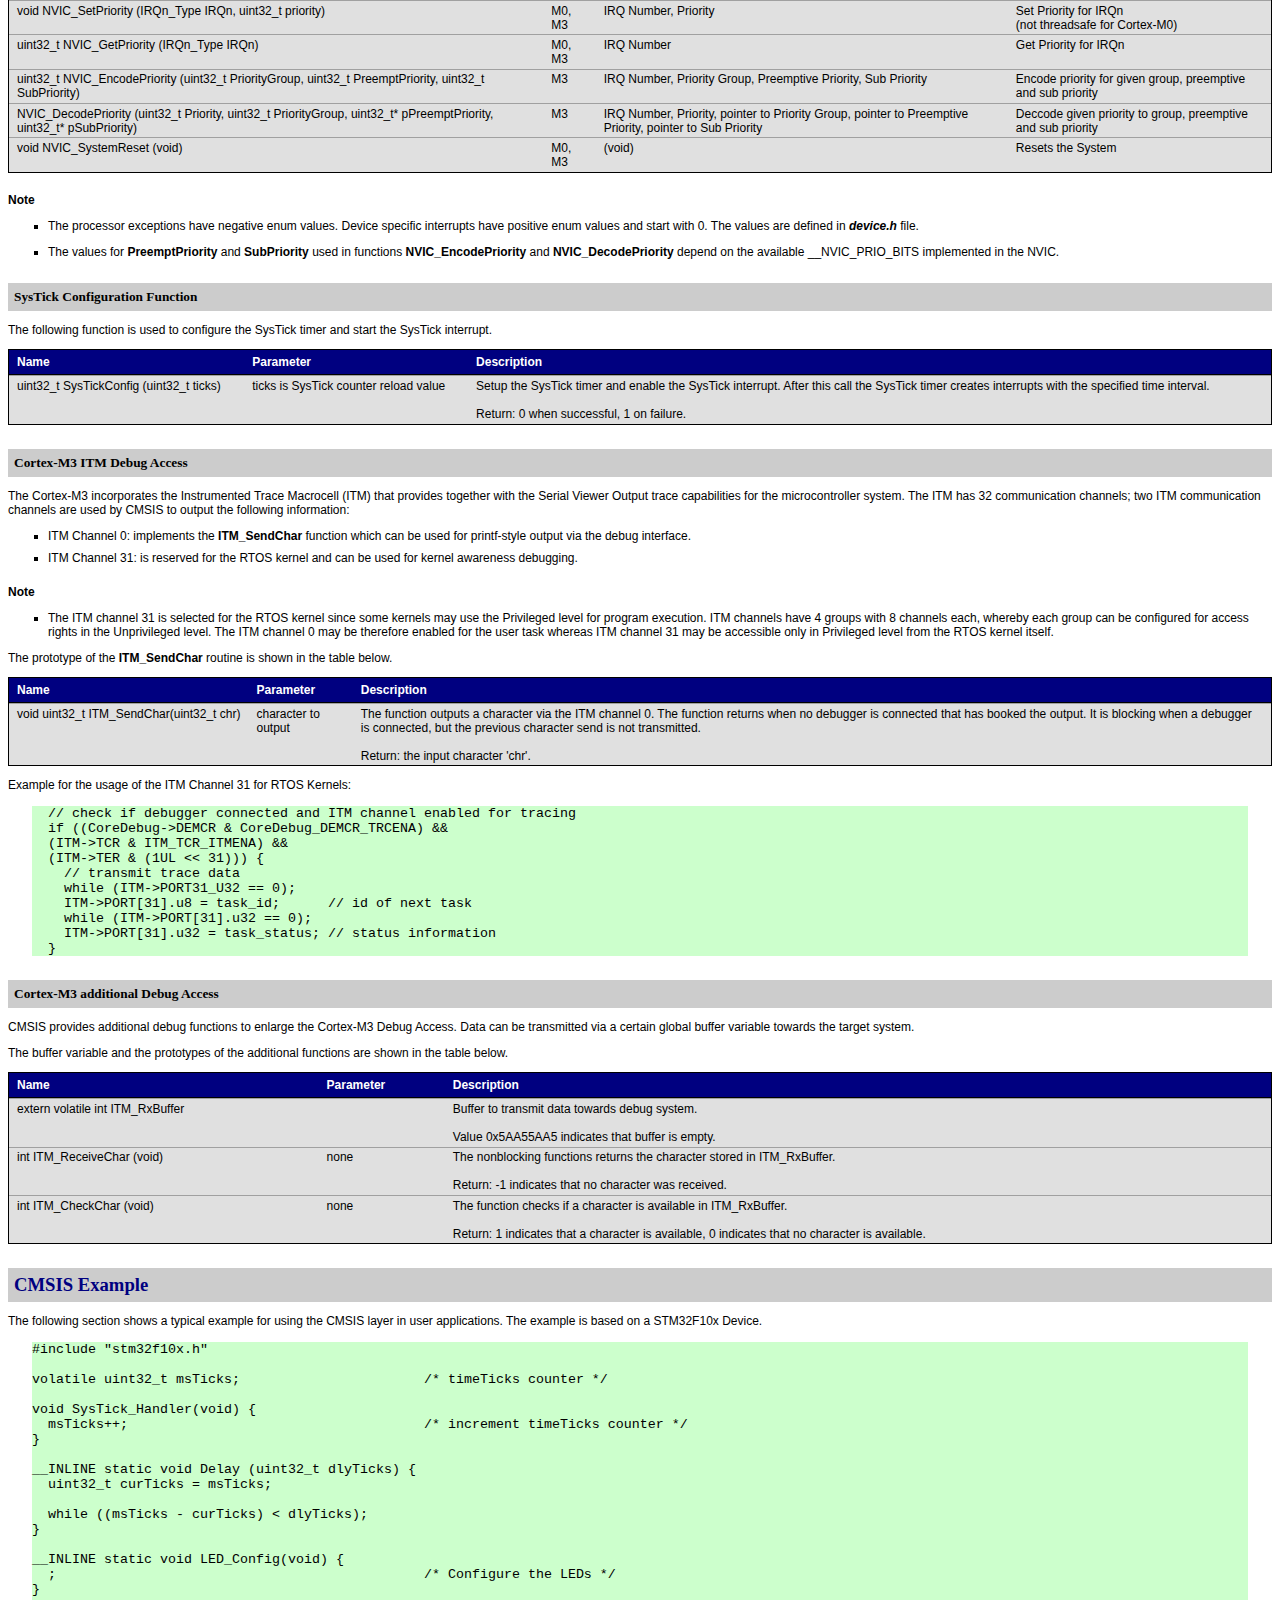
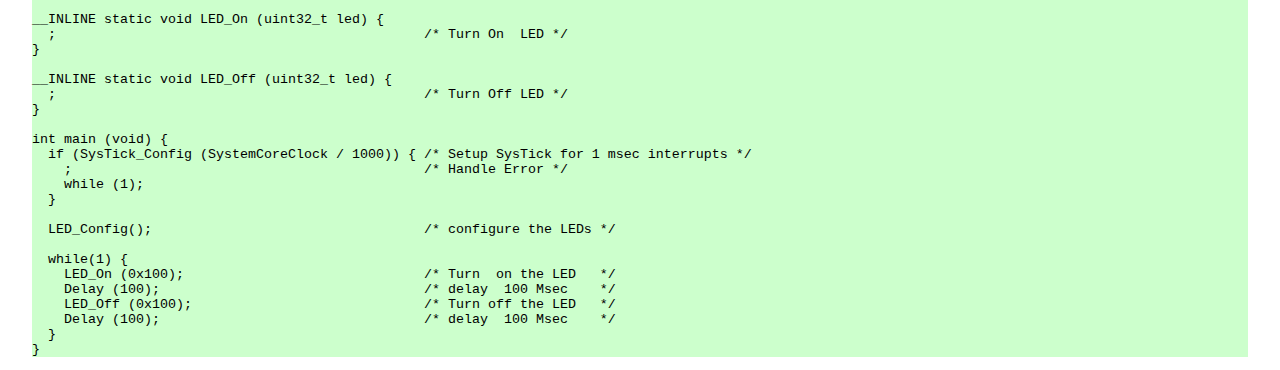
<file: ZGLJ-PDU-APP-master/source/Libraries/CMSIS/Documentation/CMSIS_Core.htm>
<!DOCTYPE HTML PUBLIC "-//W3C//DTD HTML 4.01 Transitional//EN">
<html xmlns:p="urn:schemas-microsoft-com:office:powerpoint" xmlns:v="urn:schemas-microsoft-com:vml" xmlns:o="urn:schemas-microsoft-com:office:office"><head>
  
  <title>CMSIS: Cortex Microcontroller Software Interface Standard</title><meta http-equiv="Content-Type" content="text/html; charset=windows-1252">
  <meta name="ProgId" content="FrontPage.Editor.Document">
  <style>
<!--
/*-----------------------------------------------------------Keil Software CHM Style Sheet
-----------------------------------------------------------*/
body { color: #000000; background-color: #FFFFFF; font-size: 75%; font-family: Verdana, Arial, 'Sans Serif' }
a:link { color: #0000FF; text-decoration: underline }
a:visited { color: #0000FF; text-decoration: underline }
a:active { color: #FF0000; text-decoration: underline }
a:hover { color: #FF0000; text-decoration: underline }
h1 { font-family: Verdana; font-size: 18pt; color: #000080; font-weight: bold; text-align: Center; margin-right: 3 }
h2 { font-family: Verdana; font-size: 14pt; color: #000080; font-weight: bold; background-color: #CCCCCC; margin-top: 24; margin-bottom: 3; padding: 6 }
h3 { font-family: Verdana; font-size: 10pt; font-weight: bold; background-color: #CCCCCC; margin-top: 24; margin-bottom: 3; padding: 6 }
pre { font-family: Courier New; font-size: 10pt; background-color: #CCFFCC; margin-left: 24; margin-right: 24 }
ul { list-style-type: square; margin-top: 6pt; margin-bottom: 0 }
ol { margin-top: 6pt; margin-bottom: 0 }
li { clear: both; margin-bottom: 6pt }
table { font-size: 100%; border-width: 0; padding: 0 }
th { color: #FFFFFF; background-color: #000080; text-align: left; vertical-align: bottom; padding-right: 6pt }
tr { text-align: left; vertical-align: top }
td { text-align: left; vertical-align: top; padding-right: 6pt }
.ToolT { font-size: 8pt; color: #808080 }
.TinyT { font-size: 8pt; text-align: Center }
code { color: #000000; background-color: #E0E0E0; font-family: 'Courier New', Courier; line-height: 120%; font-style: normal }
/*-----------------------------------------------------------Notes
-----------------------------------------------------------*/
p.note { font-weight: bold; clear: both; margin-bottom: 3pt; padding-top: 6pt }
/*-----------------------------------------------------------Expanding/Contracting Divisions
-----------------------------------------------------------*/
#expand { text-decoration: none; margin-bottom: 3pt }
img.expand { border-style: none; border-width: medium }
div.expand { display: none; margin-left: 9pt; margin-top: 0 }
/*-----------------------------------------------------------Where List Tags
-----------------------------------------------------------*/
p.wh { font-weight: bold; clear: both; margin-top: 6pt; margin-bottom: 3pt }
table.wh { width: 100% }
td.whItem { white-space: nowrap; font-style: italic; padding-right: 6pt; padding-bottom: 6pt }
td.whDesc { padding-bottom: 6pt }
/*-----------------------------------------------------------Keil Table Tags
-----------------------------------------------------------*/
table.kt { width: 100%; border: 1pt solid #000000 }
th.kt { white-space: nowrap; border-bottom: 1pt solid #000000; padding-left: 6pt; padding-right: 6pt; padding-top: 4pt; padding-bottom: 4pt }
tr.kt { }
td.kt { color: #000000; background-color: #E0E0E0; border-top: 1pt solid #A0A0A0; padding-left: 6pt; padding-right: 6pt; padding-top: 2pt; padding-bottom: 2pt }
/*----------------------------------------------------------------------------------------------------------------------*/
    .style1 {
	background-color: #E0E0E0;
}
.O
	{color:#1D315B;
	font-size:149%;}
    -->
  </style></head>
<body>
<h1>Cortex Microcontroller Software Interface Standard</h1>

<p align="center">This file describes the Cortex Microcontroller Software Interface Standard (CMSIS).</p>
<p align="center">Version: 1.30 - 30. October 2009</p>

<p class="TinyT">Information in this file, the accompany manuals, and software is<br>
                 Copyright � ARM Ltd.<br>All rights reserved.
</p>

<hr>

<p><span style="FONT-WEIGHT: bold">Revision History</span></p>
<ul>
	<li>Version 1.00: initial release. </li>
	<li>Version 1.01: added __LDREX<em>x</em>, __STREX<em>x</em>, and __CLREX.</li>
	<li>Version 1.02: added Cortex-M0. </li>
	<li>Version 1.10: second review. </li>
	<li>Version 1.20: third review. </li>
	<li>Version 1.30 PRE-RELEASE: reworked Startup Concept, additional Debug Functionality.</li>
	<li>Version 1.30 2nd PRE-RELEASE: changed folder structure, added doxyGen comments, added Bit definitions.</li>
	<li>Version 1.30: updated Device Support Packages.</li>
</ul>

<hr>

<h2>Contents</h2>

<ol>
  <li class="LI2"><a href="#1">About</a></li>
  <li class="LI2"><a href="#2">Coding Rules and Conventions</a></li>
  <li class="LI2"><a href="#3">CMSIS Files</a></li>
  <li class="LI2"><a href="#4">Core Peripheral Access Layer</a></li>
  <li class="LI2"><a href="#5">CMSIS Example</a></li>
</ol>

<h2><a name="1"></a>About</h2>

<p>
  The <strong>Cortex Microcontroller Software Interface Standard (CMSIS)</strong> answers the challenges
  that are faced when software components are deployed to physical microcontroller devices based on a
  Cortex-M0 or Cortex-M3 processor. The CMSIS will be also expanded to future Cortex-M 
  processor cores (the term Cortex-M is used to indicate that). The CMSIS is defined in close co-operation
  with various silicon and software vendors and provides a common approach to interface to peripherals, 
  real-time operating systems, and middleware components.
</p>

<p>ARM provides as part of the CMSIS the following software layers that are
available for various compiler implementations:</p>
<ul>
  <li><strong>Core Peripheral Access Layer</strong>: contains name definitions, 
    address definitions and helper functions to
    access core registers and peripherals. It defines also a device
    independent interface for RTOS Kernels that includes debug channel
    definitions.</li>
</ul>

<p>These software layers are expanded by Silicon partners with:</p>
<ul>
  <li><strong>Device Peripheral Access Layer</strong>: provides definitions
    for all device peripherals</li>
  <li><strong>Access Functions for Peripherals (optional)</strong>: provides
    additional helper functions for peripherals</li>
</ul>

<p>CMSIS defines for a Cortex-M Microcontroller System:</p>
<ul>
  <li style="text-align: left;">A common way to access peripheral registers
    and a common way to define exception vectors.</li>
  <li style="text-align: left;">The register names of the <strong>Core
    Peripherals</strong> and<strong> </strong>the names of the <strong>Core
    Exception Vectors</strong>.</li>
  <li>An device independent interface for RTOS Kernels including a debug
    channel.</li>
</ul>

<p>
  By using CMSIS compliant software components, the user can easier re-use template code. 
  CMSIS is intended to enable the combination of software components from multiple middleware vendors.
</p>

<h2><a name="2"></a>Coding Rules and Conventions</h2>

<p>
  The following section describes the coding rules and conventions used in the CMSIS 
  implementation. It contains also information about data types and version number information.
</p>

<h3>Essentials</h3>
<ul>
  <li>The CMSIS C code conforms to MISRA 2004 rules. In case of MISRA violations, 
      there are disable and enable sequences for PC-LINT inserted.</li>
  <li>ANSI standard data types defined in the ANSI C header file
    <strong>&lt;stdint.h&gt;</strong> are used.</li>
  <li>#define constants that include expressions must be enclosed by
    parenthesis.</li>
  <li>Variables and parameters have a complete data type.</li>
  <li>All functions in the <strong>Core Peripheral Access Layer</strong> are
    re-entrant.</li>
  <li>The <strong>Core Peripheral Access Layer</strong> has no blocking code
    (which means that wait/query loops are done at other software layers).</li>
  <li>For each exception/interrupt there is definition for:
  <ul>
    <li>an exception/interrupt handler with the postfix <strong>_Handler </strong>
	(for exceptions) or <strong>_IRQHandler</strong> (for interrupts).</li>
    <li>a default exception/interrupt handler (weak definition) that contains an endless loop.</li>
    <li>a #define of the interrupt number with the postfix <strong>_IRQn</strong>.</li>
  </ul></li>
</ul>

<h3>Recommendations</h3>

<p>The CMSIS recommends the following conventions for identifiers.</p>
<ul>
  <li><strong>CAPITAL</strong> names to identify Core Registers, Peripheral Registers, and CPU Instructions.</li>
  <li><strong>CamelCase</strong> names to identify peripherals access functions and interrupts.</li>
  <li><strong>PERIPHERAL_</strong> prefix to identify functions that belong to specify peripherals.</li>
  <li><strong>Doxygen</strong> comments for all functions are included as described under <strong>Function Comments</strong> below.</li>
</ul>

<b>Comments</b>

<ul>
  <li>Comments use the ANSI C90 style (<em>/* comment */</em>) or C++ style 
  (<em>// comment</em>). It is assumed that the programming tools support today 
	consistently the C++ comment style.</li>
  <li><strong>Function Comments</strong> provide for each function the following information:
  <ul>
    <li>one-line brief function overview.</li>
    <li>detailed parameter explanation.</li>
    <li>detailed information about return values.</li>
    <li>detailed description of the actual function.</li>
  </ul>
  <p><b>Doxygen Example:</b></p>
  <pre>
/** 
 * @brief  Enable Interrupt in NVIC Interrupt Controller
 * @param  IRQn  interrupt number that specifies the interrupt
 * @return none.
 * Enable the specified interrupt in the NVIC Interrupt Controller.
 * Other settings of the interrupt such as priority are not affected.
 */</pre>
  </li>
</ul>

<h3>Data Types and IO Type Qualifiers</h3>

<p>
  The <strong>Cortex-M HAL</strong> uses the standard types from the standard ANSI C header file
  <strong>&lt;stdint.h&gt;</strong>. <strong>IO Type Qualifiers</strong> are used to specify the access
  to peripheral variables. IO Type Qualifiers are indented to be used for automatic generation of 
  debug information of peripheral registers.
</p>

<table class="kt" border="0" cellpadding="0" cellspacing="0">
  <tbody>
    <tr>
      <th class="kt" nowrap="nowrap">IO Type Qualifier</th>
      <th class="kt">#define</th>
      <th class="kt">Description</th>
    </tr>
    <tr>
      <td class="kt" nowrap="nowrap">__I</td>
      <td class="kt">volatile const</td>
      <td class="kt">Read access only</td>
    </tr>
    <tr>
      <td class="kt" nowrap="nowrap">__O</td>
      <td class="kt">volatile</td>
      <td class="kt">Write access only</td>
    </tr>
    <tr>
      <td class="kt" nowrap="nowrap">__IO</td>
      <td class="kt">volatile</td>
      <td class="kt">Read and write access</td>
    </tr>
  </tbody>
</table>

<h3>CMSIS Version Number</h3>
<p>
  File <strong>core_cm3.h</strong> contains the version number of the CMSIS with the following define:
</p>

<pre>
#define __CM3_CMSIS_VERSION_MAIN  (0x01)      /* [31:16] main version       */
#define __CM3_CMSIS_VERSION_SUB   (0x30)      /* [15:0]  sub version        */
#define __CM3_CMSIS_VERSION       ((__CM3_CMSIS_VERSION_MAIN &lt;&lt; 16) | __CM3_CMSIS_VERSION_SUB)</pre>

<p>
  File <strong>core_cm0.h</strong> contains the version number of the CMSIS with the following define:
</p>

<pre>
#define __CM0_CMSIS_VERSION_MAIN  (0x01)      /* [31:16] main version       */
#define __CM0_CMSIS_VERSION_SUB   (0x30)      /* [15:0]  sub version        */
#define __CM0_CMSIS_VERSION       ((__CM0_CMSIS_VERSION_MAIN &lt;&lt; 16) | __CM0_CMSIS_VERSION_SUB)</pre>


<h3>CMSIS Cortex Core</h3>
<p>
  File <strong>core_cm3.h</strong> contains the type of the CMSIS Cortex-M with the following define:
</p>

<pre>
#define __CORTEX_M                (0x03)</pre>

<p>
  File <strong>core_cm0.h</strong> contains the type of the CMSIS Cortex-M with the following define:
</p>

<pre>
#define __CORTEX_M                (0x00)</pre>


<h2><a name="3"></a>CMSIS Files</h2>
<p>
  This section describes the Files provided in context with the CMSIS to access the Cortex-M
  hardware and peripherals.
</p>

<table class="kt" border="0" cellpadding="0" cellspacing="0">
  <tbody>
    <tr>
      <th class="kt" nowrap="nowrap">File</th>
      <th class="kt">Provider</th>
      <th class="kt">Description</th>
    </tr>
    <tr>
      <td class="kt" nowrap="nowrap"><i>device.h</i></td>
      <td class="kt">Device specific (provided by silicon partner)</td>
      <td class="kt">Defines the peripherals for the actual device. The file may use 
        several other include files to define the peripherals of the actual device.</td>
    </tr>
    <tr>
      <td class="kt" nowrap="nowrap">core_cm0.h</td>
      <td class="kt">ARM (for RealView ARMCC, IAR, and GNU GCC)</td>
      <td class="kt">Defines the core peripherals for the Cortex-M0 CPU and core peripherals.</td>
    </tr>
    <tr>
      <td class="kt" nowrap="nowrap">core_cm3.h</td>
      <td class="kt">ARM (for RealView ARMCC, IAR, and GNU GCC)</td>
      <td class="kt">Defines the core peripherals for the Cortex-M3 CPU and core peripherals.</td>
    </tr>
    <tr>
      <td class="kt" nowrap="nowrap">core_cm0.c</td>
      <td class="kt">ARM (for RealView ARMCC, IAR, and GNU GCC)</td>
      <td class="kt">Provides helper functions that access core registers.</td>
    </tr>
    <tr>
      <td class="kt" nowrap="nowrap">core_cm3.c</td>
      <td class="kt">ARM (for RealView ARMCC, IAR, and GNU GCC)</td>
      <td class="kt">Provides helper functions that access core registers.</td>
    </tr>
    <tr>
      <td class="kt" nowrap="nowrap">startup<i>_device</i></td>
      <td class="kt">ARM (adapted by compiler partner / silicon partner)</td>
      <td class="kt">Provides the Cortex-M startup code and the complete (device specific) Interrupt Vector Table</td>
    </tr>
    <tr>
      <td class="kt" nowrap="nowrap">system<i>_device</i></td>
      <td class="kt">ARM (adapted by silicon partner)</td>
      <td class="kt">Provides a device specific configuration file for the device. It configures the device initializes 
        typically the oscillator (PLL) that is part of the microcontroller device</td>
    </tr>
  </tbody>
</table>

<h3><em>device.h</em></h3>

<p>
  The file <em><strong>device.h</strong></em> is provided by the silicon vendor and is the 
  <u><strong>central include file</strong></u> that the application programmer is using in 
  the C source code. This file contains:
</p>
<ul>
  <li>
	<p><strong>Interrupt Number Definition</strong>: provides interrupt numbers 
	(IRQn) for all core and device specific exceptions and interrupts.</p>
	</li>
	<li>
	<p><strong>Configuration for core_cm0.h / core_cm3.h</strong>: reflects the 
	actual configuration of the Cortex-M processor that is part of the actual 
	device. As such the file <strong>core_cm0.h / core_cm3.h</strong> is included that 
	implements access to processor registers and core peripherals. </p>
	</li>
	<li>
	<p><strong>Device Peripheral Access Layer</strong>: provides definitions
    for all device peripherals. It contains all data structures and the address 
	mapping for the device specific peripherals. </p>
	</li>
  <li><strong>Access Functions for Peripherals (optional)</strong>: provides
    additional helper functions for peripherals that are useful for programming 
	of these peripherals. Access Functions may be provided as inline functions 
	or can be extern references to a device specific library provided by the 
	silicon vendor.</li>
</ul>


<h4><strong>Interrupt Number Definition</strong></h4>

<p>To access the device specific interrupts the device.h file defines IRQn 
numbers for the complete device using a enum typedef as shown below:</p>
<pre>
typedef enum IRQn
{
/******  Cortex-M3 Processor Exceptions/Interrupt Numbers ************************************************/
  NonMaskableInt_IRQn             = -14,      /*!&lt; 2 Non Maskable Interrupt                              */
  HardFault_IRQn                  = -13,      /*!&lt; 3 Cortex-M3 Hard Fault Interrupt                      */
  MemoryManagement_IRQn           = -12,      /*!&lt; 4 Cortex-M3 Memory Management Interrupt               */
  BusFault_IRQn                   = -11,      /*!&lt; 5 Cortex-M3 Bus Fault Interrupt                       */
  UsageFault_IRQn                 = -10,      /*!&lt; 6 Cortex-M3 Usage Fault Interrupt                     */
  SVCall_IRQn                     = -5,       /*!&lt; 11 Cortex-M3 SV Call Interrupt                        */
  DebugMonitor_IRQn               = -4,       /*!&lt; 12 Cortex-M3 Debug Monitor Interrupt                  */
  PendSV_IRQn                     = -2,       /*!&lt; 14 Cortex-M3 Pend SV Interrupt                        */
  SysTick_IRQn                    = -1,       /*!&lt; 15 Cortex-M3 System Tick Interrupt                    */
/******  STM32 specific Interrupt Numbers ****************************************************************/
  WWDG_STM_IRQn                   = 0,        /*!&lt; Window WatchDog Interrupt                             */
  PVD_STM_IRQn                    = 1,        /*!&lt; PVD through EXTI Line detection Interrupt             */
  :
  :
  } IRQn_Type;</pre>


<h4>Configuration for core_cm0.h / core_cm3.h</h4>
<p>
  The Cortex-M core configuration options which are defined for each device implementation. Some 
  configuration options are reflected in the CMSIS layer using the #define settings described below.
</p>
<p>
  To access core peripherals file <em><strong>device.h</strong></em> includes file <b>core_cm0.h / core_cm3.h</b>.
  Several features in <strong>core_cm0.h / core_cm3.h</strong> are configured by the following defines that must be 
  defined before <strong>#include &lt;core_cm0.h&gt;</strong> / <strong>#include &lt;core_cm3.h&gt;</strong>
  preprocessor command.
</p>

<table class="kt" border="0" cellpadding="0" cellspacing="0">
  <tbody>
    <tr>
      <th class="kt" nowrap="nowrap">#define</th>
      <th class="kt" nowrap="nowrap">File</th>
      <th class="kt" nowrap="nowrap">Value</th>
      <th class="kt">Description</th>
    </tr>
    <tr>
      <td class="kt" nowrap="nowrap">__NVIC_PRIO_BITS</td>
      <td class="kt">core_cm0.h</td>
      <td class="kt" nowrap="nowrap">(2)</td>
      <td class="kt">Number of priority bits implemented in the NVIC (device specific)</td>
    </tr>
    <tr>
      <td class="kt" nowrap="nowrap">__NVIC_PRIO_BITS</td>
      <td class="kt">core_cm3.h</td>
      <td class="kt" nowrap="nowrap">(2 ... 8)</td>
      <td class="kt">Number of priority bits implemented in the NVIC (device specific)</td>
    </tr>
    <tr>
      <td class="kt" nowrap="nowrap">__MPU_PRESENT</td>
      <td class="kt">core_cm0.h, core_cm3.h</td>
      <td class="kt" nowrap="nowrap">(0, 1)</td>
      <td class="kt">Defines if an MPU is present or not</td>
    </tr>
    <tr>
      <td class="kt" nowrap="nowrap">__Vendor_SysTickConfig</td>
      <td class="kt">core_cm0.h, core_cm3.h</td>
      <td class="kt" nowrap="nowrap">(1)</td>
      <td class="kt">When this define is setup to 1, the <strong>SysTickConfig</strong> function 
		in <strong>core_cm3.h</strong> is excluded. In this case the <em><strong>device.h</strong></em> 
		file must contain a vendor specific implementation of this function.</td>
    </tr>
  </tbody>
</table>


<h4>Device Peripheral Access Layer</h4>
<p>
  Each peripheral uses a prefix which consists of <strong>&lt;device abbreviation&gt;_</strong> 
  and <strong>&lt;peripheral name&gt;_</strong> to identify peripheral registers that access this 
  specific peripheral. The intention of this is to avoid name collisions caused
  due to short names. If more than one peripheral of the same type exists, 
  identifiers have a postfix (digit or letter). For example:
</p>
<ul>
	<li>&lt;device abbreviation&gt;_UART_Type: defines the generic register layout for all UART channels in a device.
      <pre>
typedef struct
{
  union {
  __I  uint8_t  RBR;                     /*!< Offset: 0x000   Receiver Buffer Register    */
  __O  uint8_t  THR;                     /*!< Offset: 0x000   Transmit Holding Register   */
  __IO uint8_t  DLL;                     /*!< Offset: 0x000   Divisor Latch LSB           */
       uint32_t RESERVED0;
  };
  union {
  __IO uint8_t  DLM;                     /*!< Offset: 0x004   Divisor Latch MSB           */
  __IO uint32_t IER;                     /*!< Offset: 0x004   Interrupt Enable Register   */
  };
  union {
  __I  uint32_t IIR;                     /*!< Offset: 0x008   Interrupt ID Register       */
  __O  uint8_t  FCR;                     /*!< Offset: 0x008   FIFO Control Register       */
  };
  __IO uint8_t  LCR;                     /*!< Offset: 0x00C   Line Control Register       */
       uint8_t  RESERVED1[7];
  __I  uint8_t  LSR;                     /*!< Offset: 0x014   Line Status Register        */
       uint8_t  RESERVED2[7];
  __IO uint8_t  SCR;                     /*!< Offset: 0x01C   Scratch Pad Register        */
       uint8_t  RESERVED3[3];
  __IO uint32_t ACR;                     /*!< Offset: 0x020   Autobaud Control Register   */
  __IO uint8_t  ICR;                     /*!< Offset: 0x024   IrDA Control Register       */
       uint8_t  RESERVED4[3];
  __IO uint8_t  FDR;                     /*!< Offset: 0x028   Fractional Divider Register */
       uint8_t  RESERVED5[7];
  __IO uint8_t  TER;                     /*!< Offset: 0x030   Transmit Enable Register    */
       uint8_t  RESERVED6[39];
  __I  uint8_t  FIFOLVL;                 /*!< Offset: 0x058   FIFO Level Register         */
} LPC_UART_TypeDef;</pre>
  </li>
	<li>&lt;device abbreviation&gt;_UART1: is a pointer to a register structure that refers to a specific UART. 
      For example UART1-&gt;DR is the data register of UART1.
      <pre>
#define LPC_UART2             ((LPC_UART_TypeDef      *) LPC_UART2_BASE    )
#define LPC_UART3             ((LPC_UART_TypeDef      *) LPC_UART3_BASE    )</pre>
  </li>
</ul>

<h5>Minimal Requiements</h5>
<p>
  To access the peripheral registers and related function in a device the files <strong><em>device.h</em></strong> 
  and <strong>core_cm0.h</strong> / <strong>core_cm3.h</strong> defines as a minimum:
</p>
<ul>
  <li>The <strong>Register Layout Typedef</strong> for each peripheral that defines all register names.
      Names that start with RESERVE are used to introduce space into the structure to adjust the addresses of
      the peripheral registers. For example:
      <pre>
typedef struct {
  __IO uint32_t CTRL;      /* SysTick Control and Status Register */
  __IO uint32_t LOAD;      /* SysTick Reload Value Register       */
  __IO uint32_t VAL;       /* SysTick Current Value Register      */
  __I  uint32_t CALIB;     /* SysTick Calibration Register        */
  } SysTick_Type;</pre>
  </li>

  <li>
    <strong>Base Address</strong> for each peripheral (in case of multiple peripherals 
    that use the same <strong>register layout typedef</strong> multiple base addresses are defined). For example:
    <pre>
#define SysTick_BASE (SCS_BASE + 0x0010)            /* SysTick Base Address */</pre>
  </li>

  <li>
    <strong>Access Definition</strong> for each peripheral (in case of multiple peripherals that use 
    the same <strong>register layout typedef</strong> multiple access definitions exist, i.e. LPC_UART0, 
    LPC_UART2). For Example:
    <pre>
#define SysTick ((SysTick_Type *) SysTick_BASE)     /* SysTick access definition */</pre>
  </li>
</ul>

<p>
  These definitions allow to access the peripheral registers from user code with simple assignments like:
</p>
<pre>SysTick-&gt;CTRL = 0;</pre>

<h5>Optional Features</h5>
<p>In addition the <em> <strong>device.h </strong></em>file may define:</p>
<ul>
	<li>
    #define constants that simplify access to the peripheral registers. 
	  These constant define bit-positions or other specific patterns are that required for the 
    programming of the peripheral registers. The identifiers used start with 
    <strong>&lt;device abbreviation&gt;_</strong> and <strong>&lt;peripheral name&gt;_</strong>. 
    It is recommended to use CAPITAL letters for such #define constants.
  </li>
	<li>
    Functions that perform more complex functions with the peripheral (i.e. status query before 
    a sending register is accessed). Again these function start with 
    <strong>&lt;device abbreviation&gt;_</strong> and <strong>&lt;peripheral name&gt;_</strong>. 
  </li>
</ul>

<h3>core_cm0.h and core_cm0.c</h3>
<p>
  File <b>core_cm0.h</b> describes the data structures for the Cortex-M0 core peripherals and does 
  the address mapping of this structures. It also provides basic access to the Cortex-M0 core registers 
  and core peripherals with efficient functions (defined as <strong>static inline</strong>).
</p>
<p>
  File <b>core_cm0.c</b> defines several helper functions that access processor registers.
</p>
<p>Together these files implement the <a href="#4">Core Peripheral Access Layer</a> for a Cortex-M0.</p>

<h3>core_cm3.h and core_cm3.c</h3>
<p>
  File <b>core_cm3.h</b> describes the data structures for the Cortex-M3 core peripherals and does 
  the address mapping of this structures. It also provides basic access to the Cortex-M3 core registers 
  and core peripherals with efficient functions (defined as <strong>static inline</strong>).
</p>
<p>
  File <b>core_cm3.c</b> defines several helper functions that access processor registers.
</p>
<p>Together these files implement the <a href="#4">Core Peripheral Access Layer</a> for a Cortex-M3.</p>

<h3>startup_<em>device</em></h3>
<p>
  A template file for <strong>startup_<em>device</em></strong> is provided by ARM for each supported
  compiler. It is adapted by the silicon vendor to include interrupt vectors for all device specific 
  interrupt handlers. Each interrupt handler is defined as <strong><em>weak</em></strong> function 
  to an dummy handler. Therefore the interrupt handler can be directly used in application software 
  without any requirements to adapt the <strong>startup_<em>device</em></strong> file.
</p>
<p>
  The following exception names are fixed and define the start of the vector table for a Cortex-M0:
</p>
<pre>
__Vectors       DCD     __initial_sp              ; Top of Stack
                DCD     Reset_Handler             ; Reset Handler
                DCD     NMI_Handler               ; NMI Handler
                DCD     HardFault_Handler         ; Hard Fault Handler
                DCD     0                         ; Reserved
                DCD     0                         ; Reserved
                DCD     0                         ; Reserved
                DCD     0                         ; Reserved
                DCD     0                         ; Reserved
                DCD     0                         ; Reserved
                DCD     0                         ; Reserved
                DCD     SVC_Handler               ; SVCall Handler
                DCD     0                         ; Reserved
                DCD     0                         ; Reserved
                DCD     PendSV_Handler            ; PendSV Handler
                DCD     SysTick_Handler           ; SysTick Handler</pre>

<p>
  The following exception names are fixed and define the start of the vector table for a Cortex-M3:
</p>
<pre>
__Vectors       DCD     __initial_sp              ; Top of Stack
                DCD     Reset_Handler             ; Reset Handler
                DCD     NMI_Handler               ; NMI Handler
                DCD     HardFault_Handler         ; Hard Fault Handler
                DCD     MemManage_Handler         ; MPU Fault Handler
                DCD     BusFault_Handler          ; Bus Fault Handler
                DCD     UsageFault_Handler        ; Usage Fault Handler
                DCD     0                         ; Reserved
                DCD     0                         ; Reserved
                DCD     0                         ; Reserved
                DCD     0                         ; Reserved
                DCD     SVC_Handler               ; SVCall Handler
                DCD     DebugMon_Handler          ; Debug Monitor Handler
                DCD     0                         ; Reserved
                DCD     PendSV_Handler            ; PendSV Handler
                DCD     SysTick_Handler           ; SysTick Handler</pre>

<p>
  In the following examples for device specific interrupts are shown:
</p>
<pre>
; External Interrupts
                DCD     WWDG_IRQHandler           ; Window Watchdog
                DCD     PVD_IRQHandler            ; PVD through EXTI Line detect
                DCD     TAMPER_IRQHandler         ; Tamper</pre>

<p>
  Device specific interrupts must have a dummy function that can be overwritten in user code. 
  Below is an example for this dummy function.
</p>
<pre>
Default_Handler PROC
                EXPORT WWDG_IRQHandler   [WEAK]
                EXPORT PVD_IRQHandler    [WEAK]
                EXPORT TAMPER_IRQHandler [WEAK]
                :
                :
                WWDG_IRQHandler
                PVD_IRQHandler
                TAMPER_IRQHandler
                :
                :
                B .
                ENDP</pre>
                
<p>
  The user application may simply define an interrupt handler function by using the handler name
  as shown below.
</p>
<pre>
void WWDG_IRQHandler(void)
{
  :
  :
}</pre>


<h3><a name="4"></a>system_<em>device</em>.c</h3>
<p>
  A template file for <strong>system_<em>device</em>.c</strong> is provided by ARM but adapted by 
  the silicon vendor to match their actual device. As a <strong>minimum requirement</strong> 
  this file must provide a device specific system configuration function and a global variable 
  that contains the system frequency. It configures the device and initializes typically the 
  oscillator (PLL) that is part of the microcontroller device.
</p>
<p>
  The file <strong>system_</strong><em><strong>device</strong></em><strong>.c</strong> must provide
  as a minimum requirement the SystemInit function as shown below.
</p>

<table class="kt" border="0" cellpadding="0" cellspacing="0">
  <tbody>
    <tr>
      <th class="kt">Function Definition</th>
      <th class="kt">Description</th>
    </tr>
    <tr>
      <td class="kt" nowrap="nowrap">void SystemInit (void)</td>
      <td class="kt">Setup the microcontroller system. Typically this function configures the 
                     oscillator (PLL) that is part of the microcontroller device. For systems 
                     with variable clock speed it also updates the variable SystemCoreClock.<br>
                     SystemInit is called from startup<i>_device</i> file.</td>
    </tr>
    <tr>
      <td class="kt" nowrap="nowrap">void SystemCoreClockUpdate (void)</td>
      <td class="kt">Updates the variable SystemCoreClock and must be called whenever the 
                     core clock is changed during program execution. SystemCoreClockUpdate()
                     evaluates the clock register settings and calculates the current core clock.
</td>
    </tr>
  </tbody>
</table>

<p>
  Also part of the file <strong>system_</strong><em><strong>device</strong></em><strong>.c</strong> 
  is the variable <strong>SystemCoreClock</strong> which contains the current CPU clock speed shown below.
</p>

<table class="kt" border="0" cellpadding="0" cellspacing="0">
  <tbody>
    <tr>
      <th class="kt">Variable Definition</th>
      <th class="kt">Description</th>
    </tr>
    <tr>
      <td class="kt" nowrap="nowrap">uint32_t SystemCoreClock</td>
      <td class="kt">Contains the system core clock (which is the system clock	frequency supplied 
                     to the SysTick timer and the processor core clock). This variable can be 
                     used by the user application to setup the SysTick timer or configure other 
                     parameters. It may also be used by debugger to query the frequency of the 
                     debug timer or configure the trace clock speed.<br>
                     SystemCoreClock is initialized with a correct predefined value.<br><br>
		                 The compiler must be configured to avoid the removal of this variable in 
		                 case that the application program is not using it. It is important for 
		                 debug systems that the variable is physically present in memory so that 
		                 it can be examined to configure the debugger.</td>
    </tr>
  </tbody>
</table>

<p class="Note">Note</p>
<ul>
  <li><p>The above definitions are the minimum requirements for the file <strong>
	system_</strong><em><strong>device</strong></em><strong>.c</strong>. This 
	file may export more functions or variables that provide a more flexible 
	configuration of the microcontroller system.</p>
  </li>
</ul>


<h2>Core Peripheral Access Layer</h2>

<h3>Cortex-M Core Register Access</h3>
<p>
  The following functions are defined in <strong>core_cm0.h</strong> / <strong>core_cm3.h</strong>
  and provide access to Cortex-M core registers.
</p>

<table class="kt" border="0" cellpadding="0" cellspacing="0">
  <tbody>
    <tr>
      <th class="kt">Function Definition</th>
      <th class="kt">Core</th>
      <th class="kt">Core Register</th>
      <th class="kt">Description</th>
    </tr>
    <tr>
      <td class="kt" nowrap="nowrap">void __enable_irq (void)</td>
      <td class="kt">M0, M3</td>
      <td class="kt">PRIMASK = 0</td>
      <td class="kt">Global Interrupt enable (using the instruction <strong>CPSIE 
		i</strong>)</td>
    </tr>
    <tr>
      <td class="kt" nowrap="nowrap">void __disable_irq (void)</td>
      <td class="kt">M0, M3</td>
      <td class="kt">PRIMASK = 1</td>
      <td class="kt">Global Interrupt disable (using the instruction <strong>
		CPSID i</strong>)</td>
    </tr>
    <tr>
      <td class="kt" nowrap="nowrap">void __set_PRIMASK (uint32_t value)</td>
      <td class="kt">M0, M3</td>
      <td class="kt">PRIMASK = value</td>
      <td class="kt">Assign value to Priority Mask Register (using the instruction 
		<strong>MSR</strong>)</td>
    </tr>
    <tr>
      <td class="kt" nowrap="nowrap">uint32_t __get_PRIMASK (void)</td>
      <td class="kt">M0, M3</td>
      <td class="kt">return PRIMASK</td>
      <td class="kt">Return Priority Mask Register (using the instruction 
		<strong>MRS</strong>)</td>
    </tr>
    <tr>
      <td class="kt" nowrap="nowrap">void __enable_fault_irq (void)</td>
      <td class="kt">M3</td>
      <td class="kt">FAULTMASK = 0</td>
      <td class="kt">Global Fault exception and Interrupt enable (using the 
		instruction <strong>CPSIE 
		f</strong>)</td>
    </tr>
    <tr>
      <td class="kt" nowrap="nowrap">void __disable_fault_irq (void)</td>
      <td class="kt">M3</td>
      <td class="kt">FAULTMASK = 1</td>
      <td class="kt">Global Fault exception and Interrupt disable (using the 
		instruction <strong>CPSID f</strong>)</td>
    </tr>
    <tr>
      <td class="kt" nowrap="nowrap">void __set_FAULTMASK (uint32_t value)</td>
      <td class="kt">M3</td>
      <td class="kt">FAULTMASK = value</td>
      <td class="kt">Assign value to Fault Mask Register (using the instruction 
		<strong>MSR</strong>)</td>
    </tr>
    <tr>
      <td class="kt" nowrap="nowrap">uint32_t __get_FAULTMASK (void)</td>
      <td class="kt">M3</td>
      <td class="kt">return FAULTMASK</td>
      <td class="kt">Return Fault Mask Register (using the instruction <strong>MRS</strong>)</td>
    </tr>
    <tr>
      <td class="kt" nowrap="nowrap">void __set_BASEPRI (uint32_t value)</td>
      <td class="kt">M3</td>
      <td class="kt">BASEPRI = value</td>
      <td class="kt">Set Base Priority (using the instruction <strong>MSR</strong>)</td>
    </tr>
    <tr>
      <td class="kt" nowrap="nowrap">uiuint32_t __get_BASEPRI (void)</td>
      <td class="kt">M3</td>
      <td class="kt">return BASEPRI</td>
      <td class="kt">Return Base Priority (using the instruction <strong>MRS</strong>)</td>
    </tr>
    <tr>
      <td class="kt" nowrap="nowrap">void __set_CONTROL (uint32_t value)</td>
      <td class="kt">M0, M3</td>
      <td class="kt">CONTROL = value</td>
      <td class="kt">Set CONTROL register value (using the instruction <strong>MSR</strong>)</td>
    </tr>
    <tr>
      <td class="kt" nowrap="nowrap">uint32_t __get_CONTROL (void)</td>
      <td class="kt">M0, M3</td>
      <td class="kt">return CONTROL</td>
      <td class="kt">Return Control Register Value (using the instruction
		<strong>MRS</strong>)</td>
    </tr>
    <tr>
      <td class="kt" nowrap="nowrap">void __set_PSP (uint32_t TopOfProcStack)</td>
      <td class="kt">M0, M3</td>
      <td class="kt">PSP = TopOfProcStack</td>
      <td class="kt">Set Process Stack Pointer value (using the instruction
		<strong>MSR</strong>)</td>
    </tr>
    <tr>
      <td class="kt" nowrap="nowrap">uint32_t __get_PSP (void)</td>
      <td class="kt">M0, M3</td>
      <td class="kt">return PSP</td>
      <td class="kt">Return Process Stack Pointer (using the instruction <strong>MRS</strong>)</td>
    </tr>
    <tr>
      <td class="kt" nowrap="nowrap">void __set_MSP (uint32_t TopOfMainStack)</td>
      <td class="kt">M0, M3</td>
      <td class="kt">MSP = TopOfMainStack</td>
      <td class="kt">Set Main Stack Pointer (using the instruction <strong>MSR</strong>)</td>
    </tr>
    <tr>
      <td class="kt" nowrap="nowrap">uint32_t __get_MSP (void)</td>
      <td class="kt">M0, M3</td>
      <td class="kt">return MSP</td>
      <td class="kt">Return Main Stack Pointer (using the instruction <strong>MRS</strong>)</td>
    </tr>
  </tbody>
</table>

<h3>Cortex-M Instruction Access</h3>
<p>
  The following functions are defined in <strong>core_cm0.h</strong> / <strong>core_cm3.h</strong>and
  generate specific Cortex-M instructions. The functions are implemented in the file 
  <strong>core_cm0.c</strong> / <strong>core_cm3.c</strong>.
</p>

<table class="kt" border="0" cellpadding="0" cellspacing="0">
  <tbody>
    <tr>
      <th class="kt">Name</th>
      <th class="kt">Core</th>
      <th class="kt">Generated CPU Instruction</th>
      <th class="kt">Description</th>
    </tr>
    <tr>
      <td class="kt" nowrap="nowrap">void __NOP (void)</td>
      <td class="kt">M0, M3</td>
      <td class="kt">NOP</td>
      <td class="kt">No Operation</td>
    </tr>
    <tr>
      <td class="kt" nowrap="nowrap">void __WFI (void)</td>
      <td class="kt">M0, M3</td>
      <td class="kt">WFI</td>
      <td class="kt">Wait for Interrupt</td>
    </tr>
    <tr>
      <td class="kt" nowrap="nowrap">void __WFE (void)</td>
      <td class="kt">M0, M3</td>
      <td class="kt">WFE</td>
      <td class="kt">Wait for Event</td>
    </tr>
    <tr>
      <td class="kt" nowrap="nowrap">void __SEV (void)</td>
      <td class="kt">M0, M3</td>
      <td class="kt">SEV</td>
      <td class="kt">Set Event</td>
    </tr>
    <tr>
      <td class="kt" nowrap="nowrap">void __ISB (void)</td>
      <td class="kt">M0, M3</td>
      <td class="kt">ISB</td>
      <td class="kt">Instruction Synchronization Barrier</td>
    </tr>
    <tr>
      <td class="kt" nowrap="nowrap">void __DSB (void)</td>
      <td class="kt">M0, M3</td>
      <td class="kt">DSB</td>
      <td class="kt">Data Synchronization Barrier</td>
    </tr>
    <tr>
      <td class="kt" nowrap="nowrap">void __DMB (void)</td>
      <td class="kt">M0, M3</td>
      <td class="kt">DMB</td>
      <td class="kt">Data Memory Barrier</td>
    </tr>
    <tr>
      <td class="kt" nowrap="nowrap">uint32_t __REV (uint32_t value)</td>
      <td class="kt">M0, M3</td>
      <td class="kt">REV</td>
      <td class="kt">Reverse byte order in integer value.</td>
    </tr>
    <tr>
      <td class="kt" nowrap="nowrap">uint32_t __REV16 (uint16_t value)</td>
      <td class="kt">M0, M3</td>
      <td class="kt">REV16</td>
      <td class="kt">Reverse byte order in unsigned short value. </td>
    </tr>
    <tr>
      <td class="kt" nowrap="nowrap">sint32_t __REVSH (sint16_t value)</td>
      <td class="kt">M0, M3</td>
      <td class="kt">REVSH</td>
      <td class="kt">Reverse byte order in signed short value with sign extension to integer.</td>
    </tr>
    <tr>
      <td class="kt" nowrap="nowrap">uint32_t __RBIT (uint32_t value)</td>
      <td class="kt">M3</td>
      <td class="kt">RBIT</td>
      <td class="kt">Reverse bit order of value</td>
    </tr>
    <tr>
      <td class="kt" nowrap="nowrap">uint8_t __LDREXB (uint8_t *addr)</td>
      <td class="kt">M3</td>
      <td class="kt">LDREXB</td>
      <td class="kt">Load exclusive byte</td>
    </tr>
    <tr>
      <td class="kt" nowrap="nowrap">uint16_t __LDREXH (uint16_t *addr)</td>
      <td class="kt">M3</td>
      <td class="kt">LDREXH</td>
      <td class="kt">Load exclusive half-word</td>
    </tr>
    <tr>
      <td class="kt" nowrap="nowrap">uint32_t __LDREXW (uint32_t *addr)</td>
      <td class="kt">M3</td>
      <td class="kt">LDREXW</td>
      <td class="kt">Load exclusive word</td>
    </tr>
    <tr>
      <td class="kt" nowrap="nowrap">uint32_t __STREXB (uint8_t value, uint8_t *addr)</td>
      <td class="kt">M3</td>
      <td class="kt">STREXB</td>
      <td class="kt">Store exclusive byte</td>
    </tr>
    <tr>
      <td class="kt" nowrap="nowrap">uint32_t __STREXB (uint16_t value, uint16_t *addr)</td>
      <td class="kt">M3</td>
      <td class="kt">STREXH</td>
      <td class="kt">Store exclusive half-word</td>
    </tr>
    <tr>
      <td class="kt" nowrap="nowrap">uint32_t __STREXB (uint32_t value, uint32_t *addr)</td>
      <td class="kt">M3</td>
      <td class="kt">STREXW</td>
      <td class="kt">Store exclusive word</td>
    </tr>
    <tr>
      <td class="kt" nowrap="nowrap">void  __CLREX (void)</td>
      <td class="kt">M3</td>
      <td class="kt">CLREX</td>
      <td class="kt">Remove the exclusive lock created by __LDREXB, __LDREXH, or __LDREXW</td>
    </tr>
  </tbody>
</table>


<h3>NVIC Access Functions</h3>
<p>
  The CMSIS provides access to the NVIC via the register interface structure and several helper
  functions that simplify the setup of the NVIC. The CMSIS HAL uses IRQ numbers (IRQn) to 
  identify the interrupts. The first device interrupt has the IRQn value 0. Therefore negative 
  IRQn values are used for processor core exceptions.
</p>
<p>
  For the IRQn values of core exceptions the file <strong><em>device.h</em></strong> provides 
  the following enum names.
</p>

<table class="kt" border="0" cellpadding="0" cellspacing="0">
  <tbody>
    <tr>
      <th class="kt" nowrap="nowrap">Core Exception enum Value</th>
      <th class="kt">Core</th>
      <th class="kt">IRQn</th>
      <th class="kt">Description</th>
    </tr>
    <tr>
      <td class="kt" nowrap="nowrap">NonMaskableInt_IRQn</td>
      <td class="kt">M0, M3</td>
      <td class="kt">-14</td>
      <td class="kt">Cortex-M Non Maskable Interrupt</td>
    </tr>
    <tr>
      <td class="kt" nowrap="nowrap">HardFault_IRQn</td>
      <td class="kt">M0, M3</td>
      <td class="kt">-13</td>
      <td class="kt">Cortex-M Hard Fault Interrupt</td>
    </tr>
    <tr>
      <td class="kt" nowrap="nowrap">MemoryManagement_IRQn</td>
      <td class="kt">M3</td>
      <td class="kt">-12</td>
      <td class="kt">Cortex-M Memory Management Interrupt</td>
    </tr>
    <tr>
      <td class="kt" nowrap="nowrap">BusFault_IRQn</td>
      <td class="kt">M3</td>
      <td class="kt">-11</td>
      <td class="kt">Cortex-M Bus Fault Interrupt</td>
    </tr>
    <tr>
      <td class="kt" nowrap="nowrap">UsageFault_IRQn</td>
      <td class="kt">M3</td>
      <td class="kt">-10</td>
      <td class="kt">Cortex-M Usage Fault Interrupt</td>
    </tr>
    <tr>
      <td class="kt" nowrap="nowrap">SVCall_IRQn</td>
      <td class="kt">M0, M3</td>
      <td class="kt">-5</td>
      <td class="kt">Cortex-M SV Call Interrupt </td>
    </tr>
    <tr>
      <td class="kt" nowrap="nowrap">DebugMonitor_IRQn</td>
      <td class="kt">M3</td>
      <td class="kt">-4</td>
      <td class="kt">Cortex-M Debug Monitor Interrupt</td>
    </tr>
    <tr>
      <td class="kt" nowrap="nowrap">PendSV_IRQn</td>
      <td class="kt">M0, M3</td>
      <td class="kt">-2</td>
      <td class="kt">Cortex-M Pend SV Interrupt</td>
    </tr>
    <tr>
      <td class="kt" nowrap="nowrap">SysTick_IRQn</td>
      <td class="kt">M0, M3</td>
      <td class="kt">-1</td>
      <td class="kt">Cortex-M System Tick Interrupt</td>
    </tr>
  </tbody>
</table>

<p>The following functions simplify the setup of the NVIC.
The functions are defined as <strong>static inline</strong>.</p>

<table class="kt" border="0" cellpadding="0" cellspacing="0">
  <tbody>
    <tr>
      <th class="kt" nowrap="nowrap">Name</th>
      <th class="kt">Core</th>
      <th class="kt">Parameter</th>
      <th class="kt">Description</th>
    </tr>
    <tr>
      <td class="kt" nowrap="nowrap">void NVIC_SetPriorityGrouping (uint32_t PriorityGroup)</td>
      <td class="kt">M3</td>
      <td class="kt">Priority Grouping Value</td>
      <td class="kt">Set the Priority Grouping (Groups . Subgroups)</td>
    </tr>
    <tr>
      <td class="kt" nowrap="nowrap">uint32_t NVIC_GetPriorityGrouping (void)</td>
      <td class="kt">M3</td>
      <td class="kt">(void)</td>
      <td class="kt">Get the Priority Grouping (Groups . Subgroups)</td>
    </tr>
    <tr>
      <td class="kt" nowrap="nowrap">void NVIC_EnableIRQ (IRQn_Type IRQn)</td>
      <td class="kt">M0, M3</td>
      <td class="kt">IRQ Number</td>
      <td class="kt">Enable IRQn</td>
    </tr>
    <tr>
      <td class="kt" nowrap="nowrap">void NVIC_DisableIRQ (IRQn_Type IRQn)</td>
      <td class="kt">M0, M3</td>
      <td class="kt">IRQ Number</td>
      <td class="kt">Disable IRQn</td>
    </tr>
    <tr>
      <td class="kt" nowrap="nowrap">uint32_t NVIC_GetPendingIRQ (IRQn_Type IRQn)</td>
      <td class="kt">M0, M3</td>
      <td class="kt">IRQ Number</td>
      <td class="kt">Return 1 if IRQn is pending else 0</td>
    </tr>
    <tr>
      <td class="kt" nowrap="nowrap">void NVIC_SetPendingIRQ (IRQn_Type IRQn)</td>
      <td class="kt">M0, M3</td>
      <td class="kt">IRQ Number</td>
      <td class="kt">Set IRQn Pending</td>
    </tr>
    <tr>
      <td class="kt" nowrap="nowrap">void NVIC_ClearPendingIRQ (IRQn_Type IRQn)</td>
      <td class="kt">M0, M3</td>
      <td class="kt">IRQ Number</td>
      <td class="kt">Clear IRQn Pending Status</td>
    </tr>
    <tr>
      <td class="kt" nowrap="nowrap">uint32_t NVIC_GetActive (IRQn_Type IRQn)</td>
      <td class="kt">M3</td>
      <td class="kt">IRQ Number</td>
      <td class="kt">Return 1 if IRQn is active else 0</td>
    </tr>
    <tr>
      <td class="kt" nowrap="nowrap">void NVIC_SetPriority (IRQn_Type IRQn, uint32_t priority)</td>
      <td class="kt">M0, M3</td>
      <td class="kt">IRQ Number, Priority</td>
      <td class="kt">Set Priority for IRQn<br>
                     (not threadsafe for Cortex-M0)</td>
    </tr>
    <tr>
      <td class="kt" nowrap="nowrap">uint32_t NVIC_GetPriority (IRQn_Type IRQn)</td>
      <td class="kt">M0, M3</td>
      <td class="kt">IRQ Number</td>
      <td class="kt">Get Priority for IRQn</td>
    </tr>
    <tr>
<!--      <td class="kt" nowrap="nowrap">uint32_t NVIC_EncodePriority (uint32_t PriorityGroup, uint32_t PreemptPriority, uint32_t SubPriority)</td> -->
      <td class="kt">uint32_t NVIC_EncodePriority (uint32_t PriorityGroup, uint32_t PreemptPriority, uint32_t SubPriority)</td>
      <td class="kt">M3</td>
      <td class="kt">IRQ Number, Priority Group, Preemptive Priority, Sub Priority</td>
      <td class="kt">Encode priority for given group, preemptive and sub priority</td>
    </tr>
<!--      <td class="kt" nowrap="nowrap">NVIC_DecodePriority (uint32_t Priority, uint32_t PriorityGroup, uint32_t* pPreemptPriority, uint32_t* pSubPriority)</td> -->
      <td class="kt">NVIC_DecodePriority (uint32_t Priority, uint32_t PriorityGroup, uint32_t* pPreemptPriority, uint32_t* pSubPriority)</td>
      <td class="kt">M3</td>
      <td class="kt">IRQ Number, Priority, pointer to Priority Group, pointer to Preemptive Priority, pointer to Sub Priority</td>
      <td class="kt">Deccode given priority to group, preemptive and sub priority</td>
    </tr>
    <tr>
      <td class="kt" nowrap="nowrap">void NVIC_SystemReset (void)</td>
      <td class="kt">M0, M3</td>
      <td class="kt">(void)</td>
      <td class="kt">Resets the System</td>
    </tr>
  </tbody>
</table>
<p class="Note">Note</p>
<ul>
  <li><p>The processor exceptions have negative enum values. Device specific interrupts 
	       have positive enum values and start with 0. The values are defined in
         <b><em>device.h</em></b> file.
      </p>
  </li>
  <li><p>The values for <b>PreemptPriority</b> and <b>SubPriority</b>
         used in functions <b>NVIC_EncodePriority</b> and <b>NVIC_DecodePriority</b>
         depend on the available __NVIC_PRIO_BITS implemented in the NVIC.
      </p>
  </li>
</ul>


<h3>SysTick Configuration Function</h3>

<p>The following function is used to configure the SysTick timer and start the 
SysTick interrupt.</p>

<table class="kt" border="0" cellpadding="0" cellspacing="0">
  <tbody>
    <tr>
      <th class="kt" nowrap="nowrap">Name</th>
      <th class="kt">Parameter</th>
      <th class="kt">Description</th>
    </tr>
    <tr>
      <td class="kt" nowrap="nowrap">uint32_t Sys<span class="style1">TickConfig 
		(uint32_t ticks)</span></td>
      <td class="kt">ticks is SysTick counter reload value</td>
      <td class="kt">Setup the SysTick timer and enable the SysTick interrupt. After this 
		call the SysTick timer creates interrupts with the specified time 
		interval. <br>
		<br>
		Return: 0 when successful, 1 on failure.<br>
		</td>
    </tr>
  </tbody>
</table>


<h3>Cortex-M3 ITM Debug Access</h3>

<p>The Cortex-M3 incorporates the Instrumented Trace Macrocell (ITM) that 
provides together with the Serial Viewer Output trace capabilities for the 
microcontroller system. The ITM has 32 communication channels; two ITM 
communication channels are used by CMSIS to output the following information:</p>
<ul>
	<li>ITM Channel 0: implements the <strong>ITM_SendChar</strong> function 
	which can be used for printf-style output via the debug interface.</li>
	<li>ITM Channel 31: is reserved for the RTOS kernel and can be used for 
	kernel awareness debugging.</li>
</ul>
<p class="Note">Note</p>
<ul>
  <li><p>The ITM channel 31 is selected for the RTOS kernel since some kernels 
	may use the Privileged level for program execution. ITM 
	channels have 4 groups with 8 channels each, whereby each group can be 
	configured for access rights in the Unprivileged level. The ITM channel 0 
	may be therefore enabled for the user task whereas ITM channel 31 may be 
	accessible only in Privileged level from the RTOS kernel itself.</p>
  </li>
</ul>

<p>The prototype of the <strong>ITM_SendChar</strong> routine is shown in the 
table below.</p>

<table class="kt" border="0" cellpadding="0" cellspacing="0">
  <tbody>
    <tr>
      <th class="kt" nowrap="nowrap">Name</th>
      <th class="kt">Parameter</th>
      <th class="kt">Description</th>
    </tr>
    <tr>
      <td class="kt" nowrap="nowrap">void uint32_t ITM_SendChar(uint32_t chr)</td>
      <td class="kt">character to output</td>
      <td class="kt">The function outputs a character via the ITM channel 0. The 
		                 function returns when no debugger is connected that has booked the 
		                 output. It is blocking when a debugger is connected, but the 
		                 previous character send is not transmitted. <br><br>
		                 Return: the input character 'chr'.</td>
    </tr>
  </tbody>
</table>

<p>
  Example for the usage of the ITM Channel 31 for RTOS Kernels:
</p>
<pre>
  // check if debugger connected and ITM channel enabled for tracing
  if ((CoreDebug-&gt;DEMCR &amp; CoreDebug_DEMCR_TRCENA) &amp;&amp;
  (ITM-&gt;TCR &amp; ITM_TCR_ITMENA) &amp;&amp;
  (ITM-&gt;TER &amp; (1UL &lt;&lt; 31))) {
    // transmit trace data
    while (ITM-&gt;PORT31_U32 == 0);
    ITM-&gt;PORT[31].u8 = task_id;      // id of next task
    while (ITM-&gt;PORT[31].u32 == 0);
    ITM-&gt;PORT[31].u32 = task_status; // status information
  }</pre>


<h3>Cortex-M3 additional Debug Access</h3>

<p>CMSIS provides additional debug functions to enlarge the Cortex-M3 Debug Access.
Data can be transmitted via a certain global buffer variable towards the target system.</p>

<p>The buffer variable and the prototypes of the additional functions are shown in the 
table below.</p>

<table class="kt" border="0" cellpadding="0" cellspacing="0">
  <tbody>
    <tr>
      <th class="kt" nowrap="nowrap">Name</th>
      <th class="kt">Parameter</th>
      <th class="kt">Description</th>
    </tr>
    <tr>
      <td class="kt" nowrap="nowrap">extern volatile int ITM_RxBuffer</td>
      <td class="kt"> </td>
      <td class="kt">Buffer to transmit data towards debug system. <br><br>
		                 Value 0x5AA55AA5 indicates that buffer is empty.</td>
    </tr>
    <tr>
      <td class="kt" nowrap="nowrap">int ITM_ReceiveChar (void)</td>
      <td class="kt">none</td>
      <td class="kt">The nonblocking functions returns the character stored in 
                     ITM_RxBuffer. <br><br>
		                 Return: -1 indicates that no character was received.</td>
    </tr>
    <tr>
      <td class="kt" nowrap="nowrap">int ITM_CheckChar (void)</td>
      <td class="kt">none</td>
      <td class="kt">The function checks if a character is available in ITM_RxBuffer. <br><br>
		                 Return: 1 indicates that a character is available, 0 indicates that
                     no character is available.</td>
    </tr>
  </tbody>
</table>


<h2><a name="5"></a>CMSIS Example</h2>
<p>
  The following section shows a typical example for using the CMSIS layer in user applications.
  The example is based on a STM32F10x Device.
</p>
<pre>
#include "stm32f10x.h"

volatile uint32_t msTicks;                       /* timeTicks counter */

void SysTick_Handler(void) {
  msTicks++;                                     /* increment timeTicks counter */
}

__INLINE static void Delay (uint32_t dlyTicks) {
  uint32_t curTicks = msTicks;

  while ((msTicks - curTicks) &lt; dlyTicks);
}

__INLINE static void LED_Config(void) {
  ;                                              /* Configure the LEDs */
}

__INLINE static void LED_On (uint32_t led) {
  ;                                              /* Turn On  LED */
}

__INLINE static void LED_Off (uint32_t led) {
  ;                                              /* Turn Off LED */
}

int main (void) {
  if (SysTick_Config (SystemCoreClock / 1000)) { /* Setup SysTick for 1 msec interrupts */
    ;                                            /* Handle Error */
    while (1);
  }
  
  LED_Config();                                  /* configure the LEDs */                            
 
  while(1) {
    LED_On (0x100);                              /* Turn  on the LED   */
    Delay (100);                                 /* delay  100 Msec    */
    LED_Off (0x100);                             /* Turn off the LED   */
    Delay (100);                                 /* delay  100 Msec    */
  }
}</pre>


</body></html>
</file>
